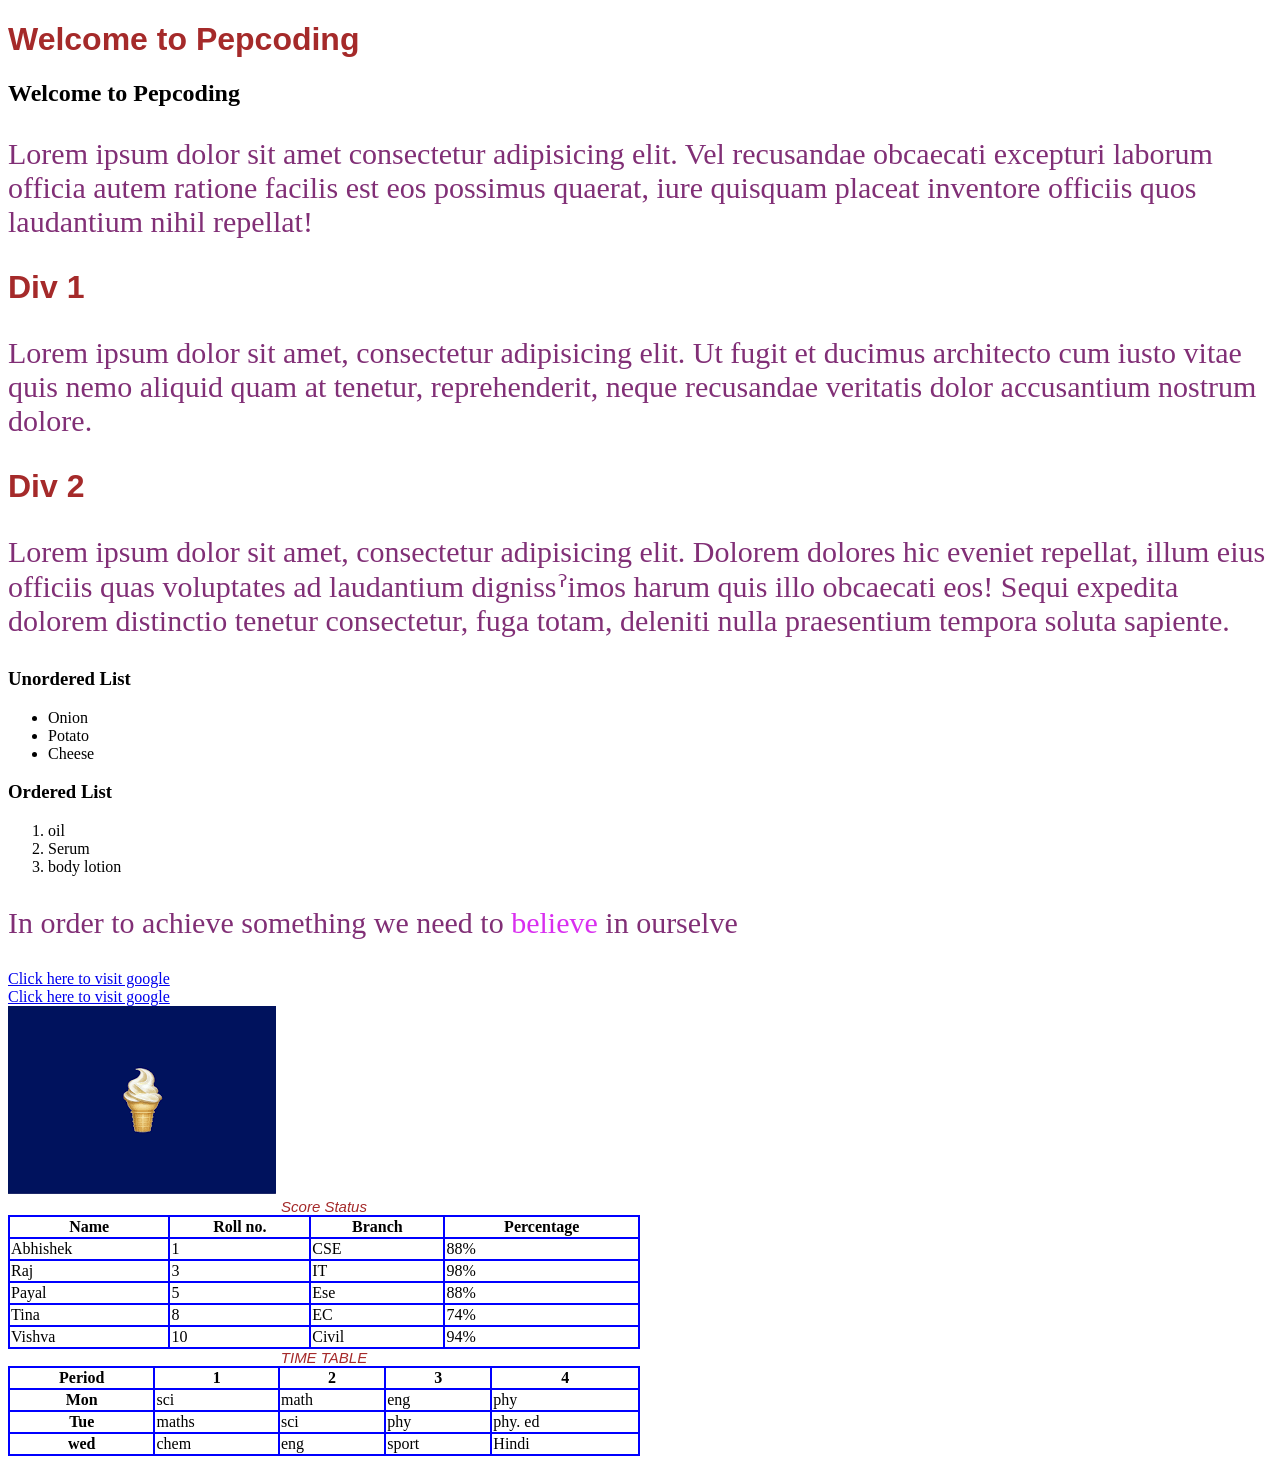
<file: HTML/learning/index.html>
<!DOCTYPE html>
<html lang="en">

<head>
    <meta charset="UTF-8">
    <meta http-equiv="X-UA-Compatible" content="IE=edge">
    <meta name="viewport" content="width=device-width, initial-scale=1.0">
    <title>Document</title>
    <!-- <link rel="stylesheet" href="Style.css"> -->

    <style>
        p {
            color: rgb(129, 47, 118);
            font-size: 30px;
        }

        h1 {

            font-family: 'Gill Sans', 'Gill Sans MT', Calibri, 'Trebuchet MS', sans-serif;
            color: brown;
        }

        table {
            border-collapse: collapse;
            width: 50%;
        }

        td,
        th {
            border: 2px solid blue;
        }

        caption {
            color: brown;
            font-size: 15px;
            font-style: oblique;
            font-family: 'Arial Narrow Bold', sans-serif;
        }
    </style>


</head>

<body>
    <h1>Welcome to Pepcoding</h1>
    <h2>Welcome to Pepcoding</h2>

    <p>Lorem ipsum dolor sit amet consectetur adipisicing elit. Vel recusandae obcaecati excepturi laborum officia autem
        ratione facilis est eos possimus quaerat, iure quisquam placeat inventore officiis quos laudantium nihil
        repellat!</p>
    <!-- Div tag -->
    <!-- inline css styling -> internal -->
    <div>
        <h1>Div 1</h1>
        <p>Lorem ipsum dolor sit amet, consectetur adipisicing elit.
            Ut fugit et ducimus architecto cum iusto vitae quis
            nemo aliquid quam at tenetur, reprehenderit, neque recusandae veritatis dolor accusantium nostrum dolore.
        </p>
    </div>
    <div>
        <h1>Div 2</h1>
        <p>Lorem ipsum dolor
            sit amet, consectetur adipisicing elit. Dolorem dolores hic eveniet repellat, illum eius
            officiis quas voluptates ad laudantium dignissˀimos harum quis illo obcaecati eos! Sequi expedita dolorem
            distinctio tenetur consectetur, fuga totam, deleniti nulla praesentium tempora soluta sapiente.</p>
    </div>
    <!-- list tag -->
    <!-- unordered list -->
    <h3>Unordered List</h3>
    <ul>
        <li>Onion</li>
        <li>Potato</li>
        <li>Cheese</li>
    </ul>
    <!-- ordered list -->
    <h3>Ordered List</h3>
    <ol>
        <li>oil</li>
        <li>Serum</li>
        <li>body lotion</li>
    </ol>
    <!-- Span tag -->
    <p>In order to achieve something we need to <span style="color:rgb(217, 46, 240)">believe</span> in ourselve</p>
    <!-- Anchor tag -->
    <a href="https://www.google.com/" target="_blank">Click here to visit google</a><br>
    <a href="https://www.google.com/">Click here to visit google</a>
    <!-- image tag -->
    <!-- it is a self closing tag -->
    <div>
        <img src="download.png" alt="Ice cream icon">
    </div>
    <!-- table tags -->
    <!-- <H1>Score Status</H1> -->

    <table>
        <caption>Score Status</caption>
        <thead>
            <tr>
                <th>Name</th>
                <th>Roll no.</th>
                <th>Branch</th>
                <th>Percentage</th>
            </tr>
        </thead>
        <tbody>
            <tr>
                <td>Abhishek</td>
                <td>1</td>
                <td>CSE</td>
                <td>88%</td>
            </tr>
            <tr>
                <td>Raj</td>
                <td>3</td>
                <td>IT</td>
                <td>98%</td>
            </tr>
            <tr>
                <td>Payal</td>
                <td>5</td>
                <td>Ese</td>
                <td>88%</td>
            </tr>
            <tr>
                <td>Tina</td>
                <td>8</td>
                <td>EC</td>
                <td>74%</td>
            </tr>
            <tr>
                <td>Vishva</td>
                <td>10</td>
                <td>Civil</td>
                <td>94%</td>
            </tr>
        </tbody>
    </table>
    <!-- <h1>TIME TABLE</h1> -->
    <table>
        <!-- <h1>TIME TABLE</h1> -->
        <caption>TIME TABLE</caption>
        <thead>
            <tr>
                <th>Period</th>
                <th>1</th>
                <th>2</th>
                <th>3</th>
                <th>4</th>
            </tr>
        </thead>
        <tbody>
            <tr>
                <th>Mon</th>
                <td>sci</td>
                <td>math</td>
                <td>eng</td>
                <td>phy</td>
            </tr>
            <tr>
                <th>Tue</th>
                <td>maths</td>
                <td>sci</td>
                <td>phy</td>
                <td>phy. ed </td>
            </tr>
            <tr>
                <th>wed</th>
                <td>chem</td>
                <td>eng</td>
                <td>sport</td>
                <td>Hindi</td>
            </tr>

        </tbody>
    </table>
</body>

</html>
</file>
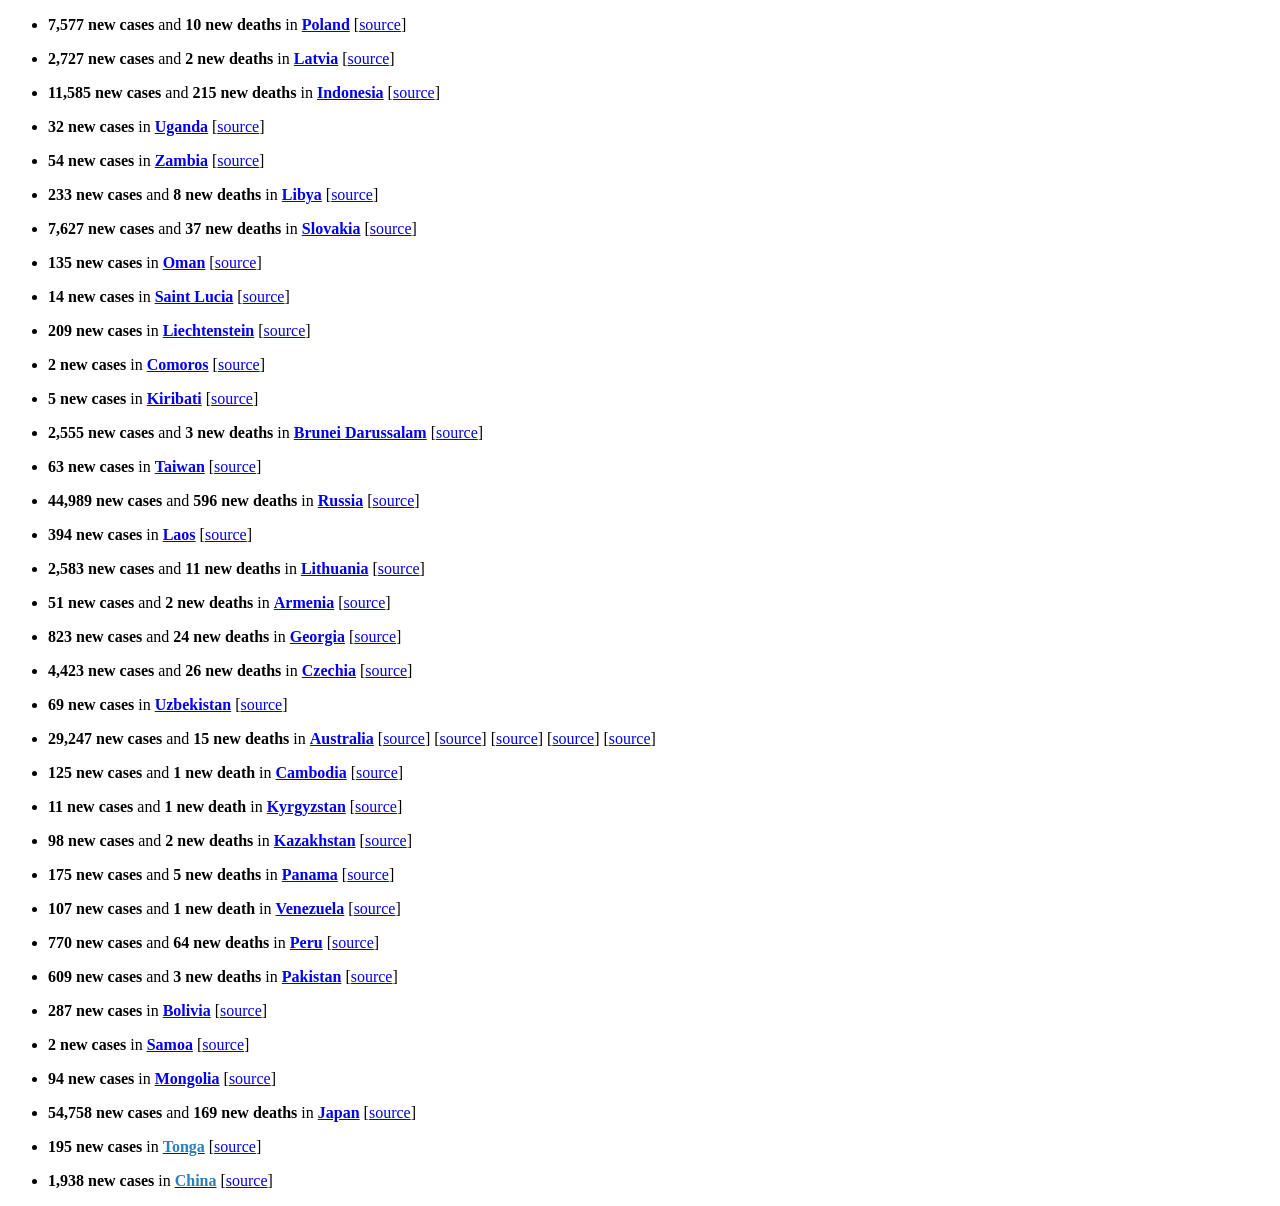
<file: Node/3.webScrapping/POC/index.html>
<!DOCTYPE html>
<html lang="en">
<head>
    <meta charset="UTF-8">
    <meta http-equiv="X-UA-Compatible" content="IE=edge">
    <meta name="viewport" content="width=device-width, initial-scale=1.0">
    <title>Document</title>
</head>
<body>
    </div>
    <div class="news_post">
        <div class="news_body">
            <ul class="news_ul">
                <li class="news_li"><strong>7,577 new cases</strong> and <strong>10 new deaths</strong> in <strong><a
                            style="text-decoration: underline;"
                            href="/coronavirus/country/poland/">Poland</a></strong>&nbsp;<span class="source">[<a
                            class="news_source_a" target="_blank"
                            href="https://twitter.com/MZ_GOV_PL/status/1502940083544072193">source</a>]</span></li>
            </ul>
        </div>
    </div>
    <div class="news_post">
        <div class="news_body">
            <ul class="news_ul">
                <li class="news_li"><strong>2,727 new cases</strong> and <strong>2 new deaths</strong> in <strong><a
                            style="text-decoration: underline;"
                            href="/coronavirus/country/latvia/">Latvia</a></strong>&nbsp;<span class="source">[<a
                            class="news_source_a" target="_blank"
                            href="https://twitter.com/SPKCentrs/status/1502932374191054852">source</a>]</span></li>
            </ul>
        </div>
    </div>
    <div class="news_post">
        <div class="news_body">
            <ul class="news_ul">
                <li class="news_li"><strong>11,585 new cases</strong> and <strong>215 new deaths</strong> in <strong><a
                            style="text-decoration: underline;"
                            href="/coronavirus/country/indonesia/">Indonesia</a></strong>&nbsp;<span class="source">[<a
                            class="news_source_a" target="_blank"
                            href="https://covid19.go.id/peta-sebaran">source</a>]</span></li>
            </ul>
        </div>
    </div>
    <div class="news_post">
        <div class="news_body">
            <ul class="news_ul">
                <li class="news_li"><strong>32 new cases</strong> in <strong><a style="text-decoration: underline;"
                            href="/coronavirus/country/uganda/">Uganda</a></strong>&nbsp;<span class="source">[<a
                            class="news_source_a" target="_blank"
                            href="https://twitter.com/MinofHealthUG/status/1502909220869521414/photo/1">source</a>]</span>
                </li>
            </ul>
        </div>
    </div>
    <div class="news_post">
        <div class="news_body">
            <ul class="news_ul">
                <li class="news_li"><strong>54 new cases</strong> in <strong><a style="text-decoration: underline;"
                            href="/coronavirus/country/zambia/">Zambia</a></strong>&nbsp;<span class="source">[<a
                            class="news_source_a" target="_blank"
                            href="https://twitter.com/ZMPublicHealth/status/1502937596242051072/photo/1">source</a>]</span>
                </li>
            </ul>
        </div>
    </div>
    <div class="news_post">
        <div class="news_body">
            <ul class="news_ul">
                <li class="news_li"><strong>233 new cases</strong> and <strong>8 new deaths</strong> in <strong><a
                            style="text-decoration: underline;"
                            href="/coronavirus/country/libya/">Libya</a></strong>&nbsp;<span class="source">[<a
                            class="news_source_a" target="_blank"
                            href="https://www.facebook.com/photo?fbid=330210385801107&set=pb.100064364455629.-2207520000..">source</a>]</span>
                </li>
            </ul>
        </div>
    </div>
    <div class="news_post">
        <div class="news_body">
            <ul class="news_ul">
                <li class="news_li"><strong>7,627 new cases</strong> and <strong>37 new deaths</strong> in <strong><a
                            style="text-decoration: underline;"
                            href="/coronavirus/country/slovakia/">Slovakia</a></strong>&nbsp;<span class="source">[<a
                            class="news_source_a" target="_blank"
                            href="https://korona.gov.sk/en/coronavirus-covid-19-in-the-slovak-republic-in-numbers/">source</a>]</span>
                </li>
            </ul>
        </div>
    </div>
    <div class="news_post">
        <div class="news_body">
            <ul class="news_ul">
                <li class="news_li"><strong>135 new cases</strong> in <strong><a style="text-decoration: underline;"
                            href="/coronavirus/country/oman/">Oman</a></strong>&nbsp;<span class="source">[<a
                            class="news_source_a" target="_blank"
                            href="https://twitter.com/OmaniMOH/status/1502932774243737605/photo/1">source</a>]</span></li>
            </ul>
        </div>
    </div>
    <div class="news_post">
        <div class="news_body">
            <ul class="news_ul">
                <li class="news_li"><strong>14 new cases</strong> in <strong><a style="text-decoration: underline;"
                            href="/coronavirus/country/saint-lucia/">Saint Lucia</a></strong>&nbsp;<span class="source">[<a
                            class="news_source_a" target="_blank" href="https://www.covid19response.lc/">source</a>]</span>
                </li>
            </ul>
        </div>
    </div>
    <div class="news_post">
        <div class="news_body">
            <ul class="news_ul">
                <li class="news_li"><strong>209 new cases</strong> in <strong><a style="text-decoration: underline;"
                            href="/coronavirus/country/liechtenstein/">Liechtenstein</a></strong>&nbsp;<span
                        class="source">[<a class="news_source_a" target="_blank"
                            href="https://www.llv.li/files/ag/aktuelle-fallzahlen.pdf">source</a>]</span></li>
            </ul>
        </div>
    </div>
    <div class="news_post">
        <div class="news_body">
            <ul class="news_ul">
                <li class="news_li"><strong>2 new cases</strong> in <strong><a style="text-decoration: underline;"
                            href="/coronavirus/country/comoros/">Comoros</a></strong>&nbsp;<span class="source">[<a
                            class="news_source_a" target="_blank"
                            href="https://www.facebook.com/photo?fbid=288534376742010&set=a.251103833818398">source</a>]</span>
                </li>
            </ul>
        </div>
    </div>
    <div class="news_post">
        <div class="news_body">
            <ul class="news_ul">
                <li class="news_li"><strong>5 new cases</strong> in <strong><a style="text-decoration: underline;"
                            href="/coronavirus/country/kiribati/">Kiribati</a></strong>&nbsp;<span class="source">[<a
                            class="news_source_a" target="_blank"
                            href="https://www.facebook.com/photo?fbid=276640064644539&set=a.191420456499834">source</a>]</span>
                </li>
            </ul>
        </div>
    </div>
    <div class="news_post">
        <div class="news_body">
            <ul class="news_ul">
                <li class="news_li"><strong>2,555 new cases</strong> and <strong>3 new deaths</strong> in <strong><a
                            style="text-decoration: underline;" href="/coronavirus/country/brunei-darussalam/">Brunei
                            Darussalam</a></strong>&nbsp;<span class="source">[<a class="news_source_a" target="_blank"
                            href="https://www.instagram.com/p/CbCYGX6l17c/?utm_medium=copy_link">source</a>]</span></li>
            </ul>
        </div>
    </div>
    <div class="news_post">
        <div class="news_body">
            <ul class="news_ul">
                <li class="news_li"><strong>63 new cases</strong> in <strong><a style="text-decoration: underline;"
                            href="/coronavirus/country/taiwan/">Taiwan</a></strong>&nbsp;<span class="source">[<a
                            class="news_source_a" target="_blank"
                            href="https://www.cdc.gov.tw/Bulletin/Detail/_D_1X4KkP3U2el14CnUGfA?typeid=9">source</a>]</span>
                </li>
            </ul>
        </div>
    </div>
    <div class="news_post">
        <div class="news_body">
            <ul class="news_ul">
                <li class="news_li"><strong>44,989 new cases</strong> and <strong>596 new deaths</strong> in <strong><a
                            style="text-decoration: underline;"
                            href="/coronavirus/country/russia/">Russia</a></strong>&nbsp;<span class="source">[<a
                            class="news_source_a" target="_blank"
                            href="https://xn--80aesfpebagmfblc0a.xn--p1ai/information/">source</a>]</span></li>
            </ul>
        </div>
    </div>
    <div class="news_post">
        <div class="news_body">
            <ul class="news_ul">
                <li class="news_li"><strong>394 new cases</strong> in <strong><a style="text-decoration: underline;"
                            href="/coronavirus/country/laos/">Laos</a></strong>&nbsp;<span class="source">[<a
                            class="news_source_a" target="_blank"
                            href="https://www.facebook.com/photo/?fbid=340124714817130&set=pb.100064588125919.-2207520000..">source</a>]</span>
                </li>
            </ul>
        </div>
    </div>
    <div class="news_post">
        <div class="news_body">
            <ul class="news_ul">
                <li class="news_li"><strong>2,583 new cases</strong> and <strong>11 new deaths</strong> in <strong><a
                            style="text-decoration: underline;"
                            href="/coronavirus/country/lithuania/">Lithuania</a></strong>&nbsp;<span class="source">[<a
                            class="news_source_a" target="_blank" href="https://koronastop.lrv.lt/en/">source</a>]</span>
                </li>
            </ul>
        </div>
    </div>
    <div class="news_post">
        <div class="news_body">
            <ul class="news_ul">
                <li class="news_li"><strong>51 new cases</strong> and <strong>2 new deaths</strong> in <strong><a
                            style="text-decoration: underline;"
                            href="/coronavirus/country/armenia/">Armenia</a></strong>&nbsp;<span class="source">[<a
                            class="news_source_a" target="_blank"
                            href="https://facebook.com/photo?fbid=270368638609826&set=pb.100069100754500.-2207520000..">source</a>]</span>
                </li>
            </ul>
        </div>
    </div>
    <div class="news_post">
        <div class="news_body">
            <ul class="news_ul">
                <li class="news_li"><strong>823 new cases</strong> and <strong>24 new deaths</strong> in <strong><a
                            style="text-decoration: underline;"
                            href="/coronavirus/country/georgia/">Georgia</a></strong>&nbsp;<span class="source">[<a
                            class="news_source_a" target="_blank" href="https://stopcov.ge/en/">source</a>]</span></li>
            </ul>
        </div>
    </div>
    <div class="news_post">
        <div class="news_body">
            <ul class="news_ul">
                <li class="news_li"><strong>4,423 new cases</strong> and <strong>26 new deaths</strong> in <strong><a
                            style="text-decoration: underline;"
                            href="/coronavirus/country/czech-republic/">Czechia</a></strong>&nbsp;<span class="source">[<a
                            class="news_source_a" target="_blank"
                            href="https://onemocneni-aktualne.mzcr.cz/covid-19">source</a>]</span></li>
            </ul>
        </div>
    </div>
    <div class="news_post">
        <div class="news_body">
            <ul class="news_ul">
                <li class="news_li"><strong>69 new cases</strong> in <strong><a style="text-decoration: underline;"
                            href="/coronavirus/country/uzbekistan/">Uzbekistan</a></strong>&nbsp;<span class="source">[<a
                            class="news_source_a" target="_blank" href="https://t.me/ssvuz/9095">source</a>]</span></li>
            </ul>
        </div>
    </div>
    <div class="news_post">
        <div class="news_body">
            <ul class="news_ul">
                <li class="news_li"><strong>29,247 new cases</strong> and <strong>15 new deaths</strong> in <strong><a
                            style="text-decoration: underline;"
                            href="/coronavirus/country/australia/">Australia</a></strong>&nbsp;<span class="source">[<a
                            class="news_source_a" target="_blank"
                            href="https://www.health.gov.au/news/health-alerts/novel-coronavirus-2019-ncov-health-alert/coronavirus-covid-19-current-situation-and-case-numbers">source</a>]</span>&nbsp;<span
                        class="source">[<a class="news_source_a" target="_blank"
                            href="https://www.health.nsw.gov.au/Infectious/covid-19/Pages/stats-nsw.aspx">source</a>]</span>&nbsp;<span
                        class="source">[<a class="news_source_a" target="_blank"
                            href="https://www.dhhs.vic.gov.au/coronavirus-covid-19-daily-update">source</a>]</span>&nbsp;<span
                        class="source">[<a class="news_source_a" target="_blank"
                            href="https://www.health.qld.gov.au/news-events/doh-media-releases">source</a>]</span>&nbsp;<span
                        class="source">[<a class="news_source_a" target="_blank"
                            href="https://covidlive.com.au/australia">source</a>]</span></li>
            </ul>
        </div>
    </div>
    <div class="news_post">
        <div class="news_body">
            <ul class="news_ul">
                <li class="news_li"><strong>125 new cases</strong> and <strong>1 new death</strong> in <strong><a
                            style="text-decoration: underline;"
                            href="/coronavirus/country/cambodia/">Cambodia</a></strong>&nbsp;<span class="source">[<a
                            class="news_source_a" target="_blank"
                            href="https://www.facebook.com/photo/?fbid=331788375644599&set=a.307506831406087">source</a>]</span>
                </li>
            </ul>
        </div>
    </div>
    <div class="news_post">
        <div class="news_body">
            <ul class="news_ul">
                <li class="news_li"><strong>11 new cases</strong> and <strong>1 new death</strong> in <strong><a
                            style="text-decoration: underline;"
                            href="/coronavirus/country/kyrgyzstan/">Kyrgyzstan</a></strong>&nbsp;<span class="source">[<a
                            class="news_source_a" target="_blank" href="https://med.kg/">source</a>]</span></li>
            </ul>
        </div>
    </div>
    <div class="news_post">
        <div class="news_body">
            <ul class="news_ul">
                <li class="news_li"><strong>98 new cases</strong> and <strong>2 new deaths</strong> in <strong><a
                            style="text-decoration: underline;"
                            href="/coronavirus/country/kazakhstan/">Kazakhstan</a></strong>&nbsp;<span class="source">[<a
                            class="news_source_a" target="_blank" href="https://www.coronavirus2020.kz/">source</a>]</span>
                </li>
            </ul>
        </div>
    </div>
    <div class="news_post">
        <div class="news_body">
            <ul class="news_ul">
                <li class="news_li"><strong>175 new cases</strong> and <strong>5 new deaths</strong> in <strong><a
                            style="text-decoration: underline;"
                            href="/coronavirus/country/panama/">Panama</a></strong>&nbsp;<span class="source">[<a
                            class="news_source_a" target="_blank"
                            href="https://twitter.com/MINSAPma/status/1502850960871370753/photo/2">source</a>]</span></li>
            </ul>
        </div>
    </div>
    <div class="news_post">
        <div class="news_body">
            <ul class="news_ul">
                <li class="news_li"><strong>107 new cases</strong> and <strong>1 new death</strong> in <strong><a
                            style="text-decoration: underline;"
                            href="/coronavirus/country/venezuela/">Venezuela</a></strong>&nbsp;<span class="source">[<a
                            class="news_source_a" target="_blank"
                            href="https://twitter.com/VTVcanal8/status/1502829449137561608/photo/1">source</a>]</span></li>
            </ul>
        </div>
    </div>
    <div class="news_post">
        <div class="news_body">
            <ul class="news_ul">
                <li class="news_li"><strong>770 new cases</strong> and <strong>64 new deaths</strong> in <strong><a
                            style="text-decoration: underline;"
                            href="/coronavirus/country/peru/">Peru</a></strong>&nbsp;<span class="source">[<a
                            class="news_source_a" target="_blank"
                            href="https://www.gob.pe/institucion/minsa/noticias/589755-minsa-casos-confirmados-por-covid-19-ascienden-a-3-535-726-comunicado-oficial-n-880">source</a>]</span>
                </li>
            </ul>
        </div>
    </div>
    <div class="news_post">
        <div class="news_body">
            <ul class="news_ul">
                <li class="news_li"><strong>609 new cases</strong> and <strong>3 new deaths</strong> in <strong><a
                            style="text-decoration: underline;"
                            href="/coronavirus/country/pakistan/">Pakistan</a></strong>&nbsp;<span class="source">[<a
                            class="news_source_a" target="_blank" href="https://covid.gov.pk/">source</a>]</span></li>
            </ul>
        </div>
    </div>
    <div class="news_post">
        <div class="news_body">
            <ul class="news_ul">
                <li class="news_li"><strong>287 new cases</strong> in <strong><a style="text-decoration: underline;"
                            href="/coronavirus/country/bolivia/">Bolivia</a></strong>&nbsp;<span class="source">[<a
                            class="news_source_a" target="_blank"
                            href="https://www.minsalud.gob.bo/6546-covid-19-bolivia-alcanza-mas-de-6-millones-de-primeras-dosis-aplicadas-en-todo-el-pais-y-casos-positivos-llegan-a-253">source</a>]</span>
                </li>
            </ul>
        </div>
    </div>
    <div class="news_post">
        <div class="news_body">
            <ul class="news_ul">
                <li class="news_li"><strong>2 new cases</strong> in <strong><a style="text-decoration: underline;"
                            href="/coronavirus/country/samoa/">Samoa</a></strong>&nbsp;<span class="source">[<a
                            class="news_source_a" target="_blank"
                            href="https://www.facebook.com/story.php?story_fbid=325274806302343&id=100064594783465">source</a>]</span>
                </li>
            </ul>
        </div>
    </div>
    <div class="news_post">
        <div class="news_body">
            <ul class="news_ul">
                <li class="news_li"><strong>94 new cases</strong> in <strong><a style="text-decoration: underline;"
                            href="/coronavirus/country/mongolia/">Mongolia</a></strong>&nbsp;<span class="source">[<a
                            class="news_source_a" target="_blank"
                            href="https://www.facebook.com/photo/?fbid=303487598540787&set=a.223215139901367">source</a>]</span>
                </li>
            </ul>
        </div>
    </div>
    <div class="news_post">
        <div class="news_body">
            <ul class="news_ul">
                <li class="news_li"><strong>54,758 new cases</strong> and <strong>169 new deaths</strong> in <strong><a
                            style="text-decoration: underline;"
                            href="/coronavirus/country/japan/">Japan</a></strong>&nbsp;<span class="source">[<a
                            class="news_source_a" target="_blank"
                            href="https://www.mhlw.go.jp/stf/covid-19/kokunainohasseijoukyou.html">source</a>]</span></li>
            </ul>
        </div>
    </div>
    <div class="news_post">
        <div class="news_body news_box">
            <ul>
                <li><strong>195</strong>&nbsp;<strong>new cases </strong>in <strong><a
                            href="https://srv1.worldometers.info/coronavirus/country/tonga/" style="cursor: pointer;"><span
                                style="color:#2980b9">Tonga</span></a></strong>&nbsp;<span class="source">[<a
                            class="news_source_a" target="_blank"
                            href="https://www.facebook.com/story.php?story_fbid=385375176748351&id=100058276140883">source</a>]</span>
                </li>
            </ul>
        </div>
    </div>
    <div class="news_post">
        <div class="news_body news_box">
            <ul>
                <li><strong>1,938</strong>&nbsp;<strong>new cases </strong>in<strong> <a
                            href="https://srv1.worldometers.info/coronavirus/country/china/" style="cursor: pointer;"><span
                                style="color:#2980b9">China</span></a></strong>&nbsp;<span class="source">[<a
                            class="news_source_a" target="_blank"
                            href="http://www.nhc.gov.cn/xcs/yqtb/202203/1e2807036ce7462ca6cc265f2fbb38b8.shtml">source</a>]</span>
                </li>
            </ul>
        </div>
    </div>
    <div class="news_post">
</body>
</html>
</file>
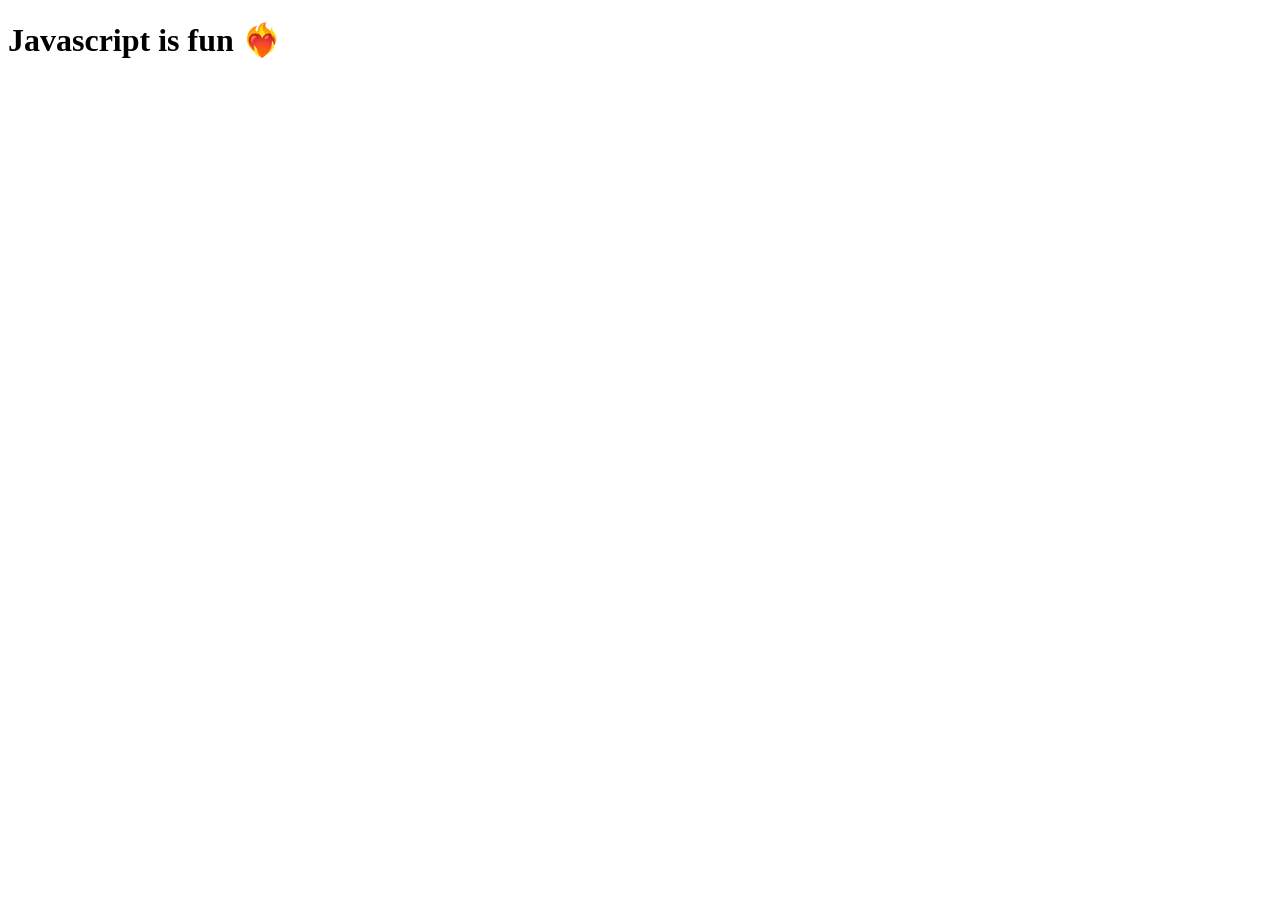
<file: Node/4.Automation/poc/index.html>
<!DOCTYPE html>
<html lang="en">
<head>
    <meta charset="UTF-8">
    <meta http-equiv="X-UA-Compatible" content="IE=edge">
    <meta name="viewport" content="width=device-width, initial-scale=1.0">
    <title>Document</title>
</head>
<body>
    <h1>Javascript is fun ❤️‍🔥</h1>
</body>
<script src="./setTimeout.js"></script>
</html>
</file>
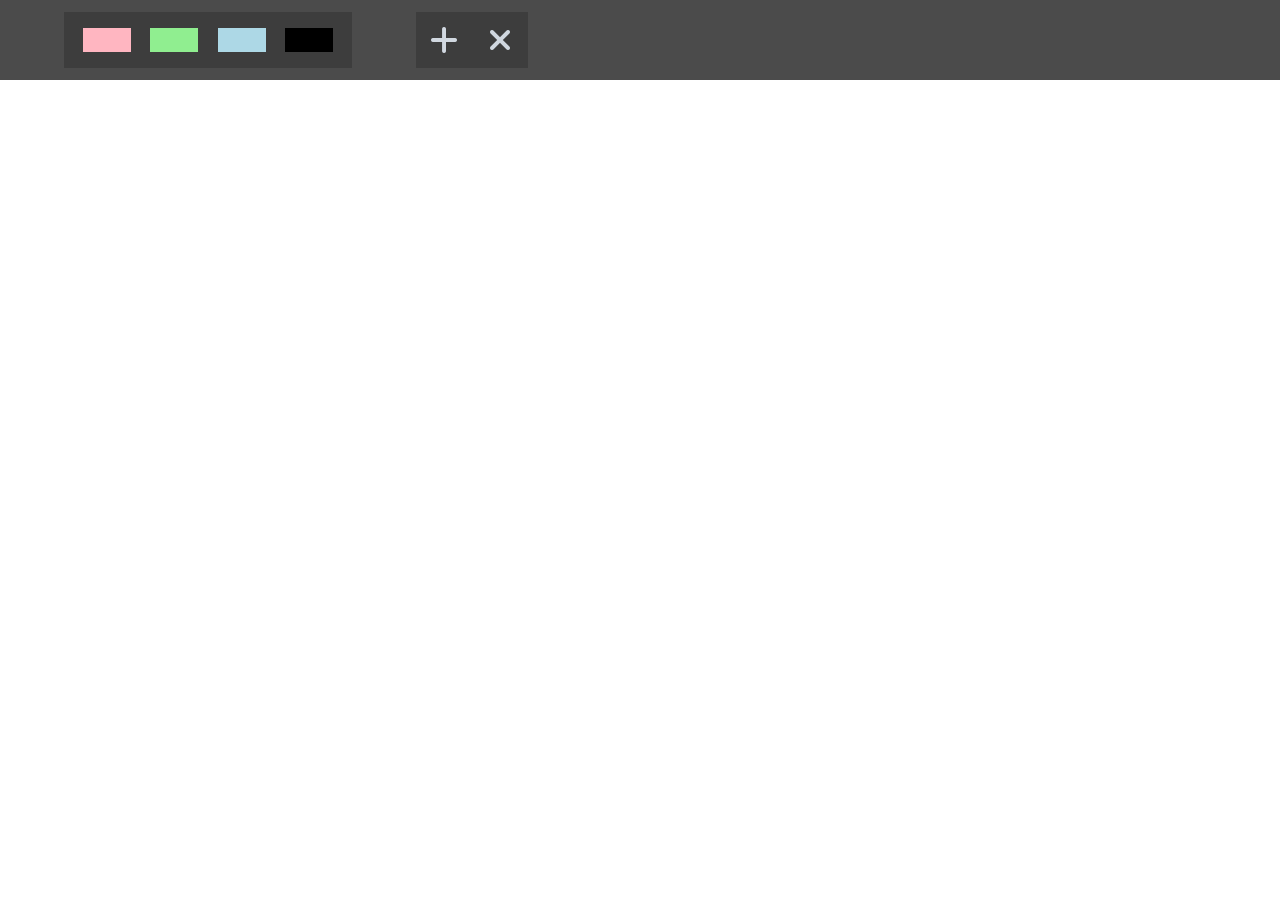
<file: Node/Browser/Jira/index.html>
<!DOCTYPE html>
<html lang="en">
<head>
    <meta charset="UTF-8">
    <meta http-equiv="X-UA-Compatible" content="IE=edge">
    <meta name="viewport" content="width=device-width, initial-scale=1.0">
    <link rel="stylesheet" href="style.css">
    <title>Todo App</title>
    <link rel="stylesheet" href="https://cdnjs.cloudflare.com/ajax/libs/font-awesome/6.1.1/css/all.min.css"
        integrity="sha512-KfkfwYDsLkIlwQp6LFnl8zNdLGxu9YAA1QvwINks4PhcElQSvqcyVLLD9aMhXd13uQjoXtEKNosOWaZqXgel0g=="
        crossorigin="anonymous" referrerpolicy="no-referrer" />
</head>
<body>
    <!-- NavBar -->
    <div class="toolbox-cont">
        <div class="toolbox-color-cont">
            <div class="lightpink color"></div>
            <div class="lightgreen color"></div>
            <div class="lightblue color"></div>
            <div class="black color"></div>
        </div>
        <div class="action-btn-cont">
            <div class="add-btn">
                <i class="fa-solid fa-plus"></i>
            </div>
            <div class="remove-btn">
            <i class="fa-solid fa-xmark"></i>
            </div>
        </div>
    </div>

    

    <!-- Todo Box Space-->
    <div class="main-cont">
<!-- inside this container all my tickets will be attached  -->
    </div>

    <!-- Modal Container -->
    <div class="modal-cont">
        <textarea class="textarea-cont"placeholder="Enter Your Task"></textarea>
        <div class="priority-color-cont">
            <div class="lightpink priority-color"></div>
            <div class="lightgreen priority-color"></div>
            <div class="lightblue priority-color"></div>
            <div class="black priority-color"></div>
        </div>
    </div>

    <!-- ticket container --> 
    <!-- <div class="ticket-cont">
        <div class="ticket-color"></div>
        <div class="ticket-id"></div>
        <div class="task-area"></div>
    </div> -->
    <script src="./script.js"></script>
</body>
</html>
</file>
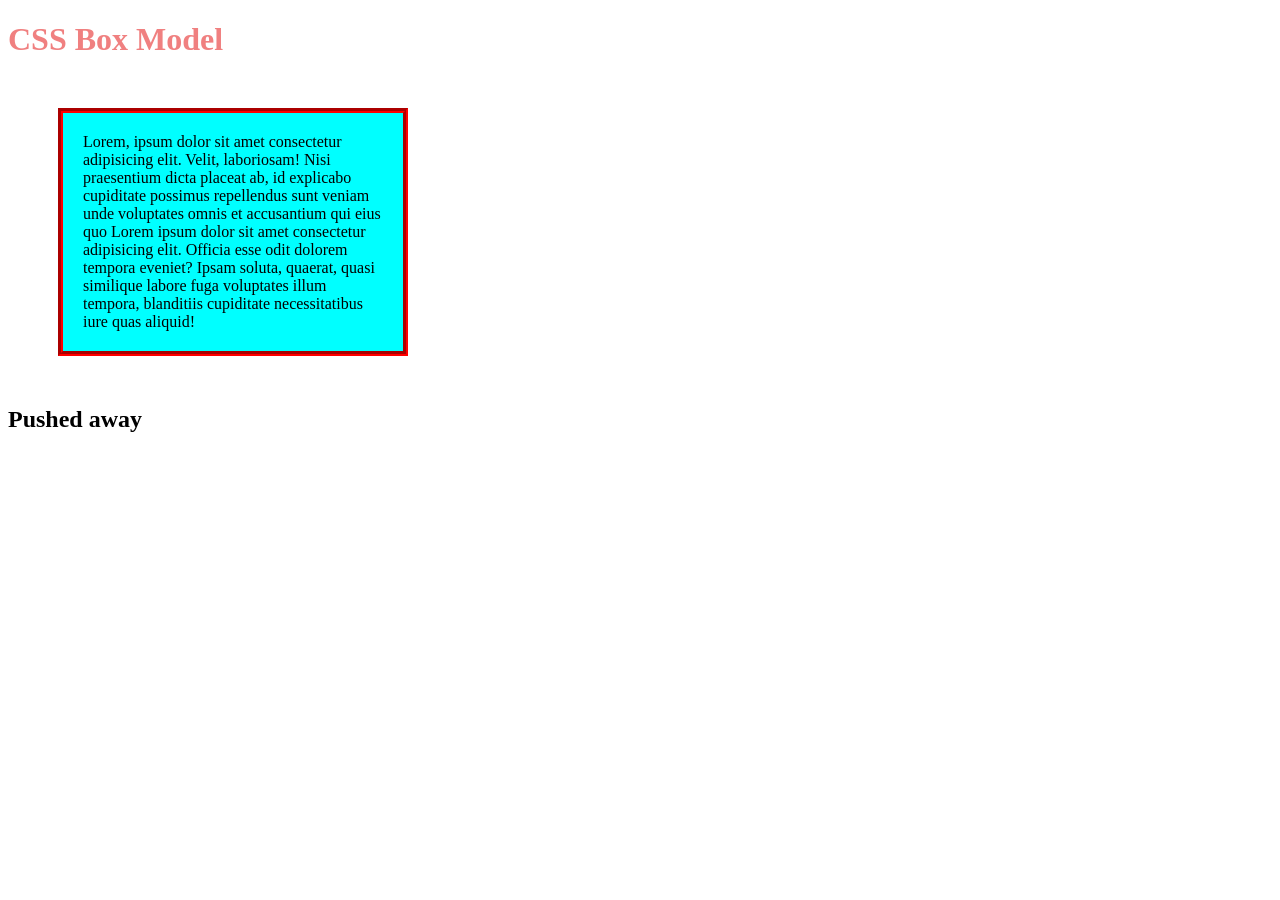
<file: HTML/learning/cssbox.html>
<!DOCTYPE html>
<html lang="en">

<head>
    <meta charset="UTF-8">
    <meta http-equiv="X-UA-Compatible" content="IE=edge">
    <meta name="viewport" content="width=device-width, initial-scale=1.0">
    <title>CSS Box Model</title>
    <style>
        /* div{
            background-color: bisque;
        } */
        h1 {
            color: lightcoral
        }

        .box {
            background-color: aqua;
            width: 300px;
            padding: 20px;
            margin: 50px;
            border: 5px groove #ff0000;

        }
    </style>
</head>

<body>
    <div>
        <h1>CSS Box Model</h1>
        <p class="box">Lorem, ipsum dolor sit amet consectetur adipisicing elit. Velit, laboriosam! Nisi praesentium
            dicta placeat ab, id explicabo cupiditate possimus repellendus sunt veniam unde voluptates omnis et
            accusantium qui eius quo Lorem ipsum dolor sit amet consectetur adipisicing elit. Officia esse odit dolorem
            tempora eveniet? Ipsam soluta, quaerat, quasi similique labore fuga voluptates illum tempora, blanditiis
            cupiditate necessitatibus iure quas aliquid! </p>
        <h2>Pushed away </h2>
    </div>
</body>

</html>
</file>
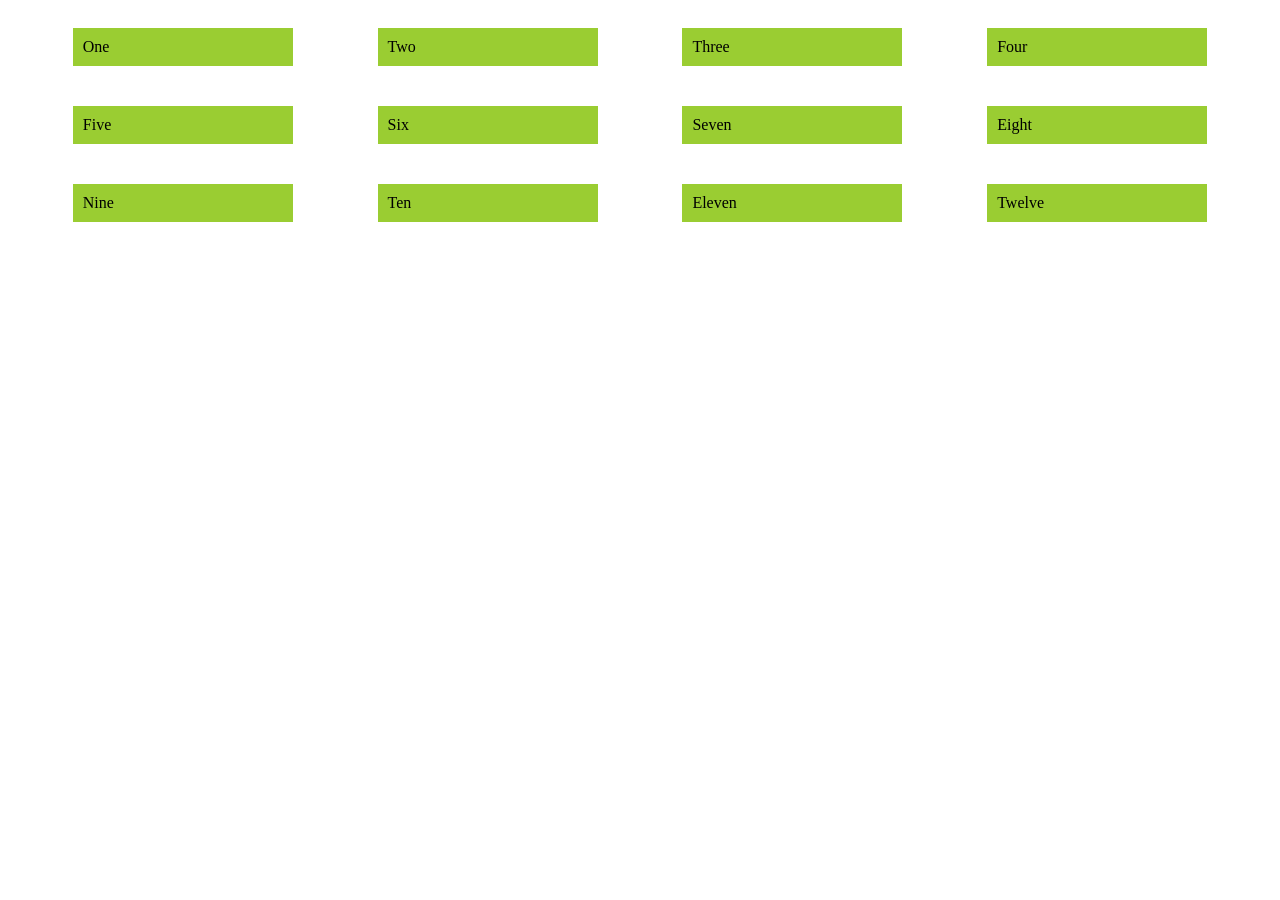
<file: HTML/learning/flexbox.html>
<!DOCTYPE html>
<html lang="en">
<head>
    <meta charset="UTF-8">
    <meta http-equiv="X-UA-Compatible" content="IE=edge">
    <meta name="viewport" content="width=device-width, initial-scale=1.0">
    <title>Flexbox</title>
    <style>
        .main>div{
            width: 200px;
            background-color: yellowgreen;
            padding: 10px;
            margin:20px;

        }
        .main{
            display: flex;
            flex-direction:row; 
            /* default option */
            flex-wrap:wrap;
            /* default is no wrap */
            justify-content:space-evenly;
        }
    </style>
</head>
<body>
    <div class="main">
        <div>One</div>
        <div>Two</div>
        <div>Three</div>
        <div>Four</div>
        <div>Five</div>
        <div>Six</div>
        <div>Seven</div>
        <div>Eight</div>
        <div>Nine</div>
        <div>Ten</div>
        <div>Eleven</div>
        <div>Twelve</div>
    </div>
</body>
</html>
</file>
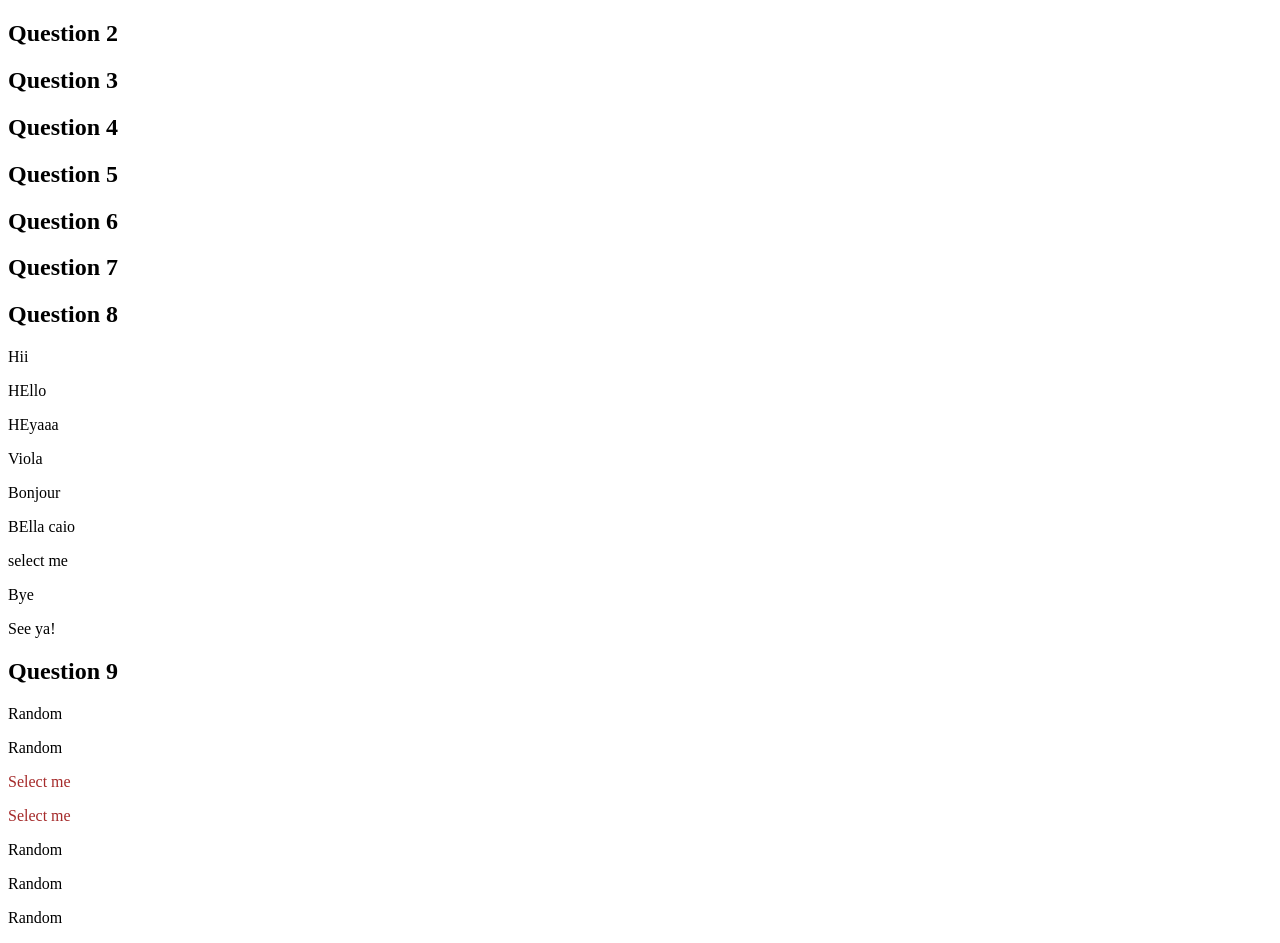
<file: HTML/learning/questionhw.html>
<!DOCTYPE html>
<html lang="en">

<head>
    <meta charset="UTF-8">
    <meta http-equiv="X-UA-Compatible" content="IE=edge">
    <meta name="viewport" content="width=device-width, initial-scale=1.0">
    <title>Homework Questions</title>
    <style>
        /*1) p{
            color: blue;
        } */
        /* 2) div ol li {
            color: blue;
        } */

        /* 3) div>h1>span {
            color: blue;
        } */

        /* .class1, .class2{
            color: blue;
        } */

        /* .m1.m2 {
            color: rgb(12, 145, 23);
        } */

        /* .c1 div {
            color: rgb(12, 145, 23);
        } */

        /* .c1>p{
            color: blue;
        } */


        /* #the-one {
            color: blueviolet;
            font-size: 20px;
        } */

        #the-one>.c1.c2 {
            color: brown;
        }
    </style>
</head>

<body>
    <!-- add css styles to all h1 tags making it blue   -->
    <!-- <h2>Question 1</h2>
    <p>I'm a paragraph. Help me to become h1.</p>
    <p>I'm a paragraph. Help me to become h1.</p>
    <p>I'm a paragraph. Help me to become h1.</p>
    <p>I'm a paragraph. Help me to become h1.</p> -->

    <!-- write css selector to select the obvious list items make them blue -->
    <h2>Question 2</h2>
    <!-- <ol>
        <li>I</li>
        <li>Am</li>
        <li>A</li>
        <li>List</li>
    </ol>

    <div>
        <ol>
            <li>Select</li>
            <li>Me</li>
        </ol>
    </div>


    <div>
        <li>Random</li>
    </div> -->
    <!-- select "I'm the direct son" and make it blue -->
    <h2>Question 3</h2>
    <!-- <div>
        <h1>
            <span>I'm the direct son</span>
        </h1>
    </div>

    <div>
        <span>
            <h1>
                <span>I'm the indirect son</span>
            </h1>
        </span>
    </div> -->
    <!-- Select the obvious p tags and make them blue  -->
    <h2>Question 4</h2>
    <!-- <p>Random</p>
    <p>Random</p>
    <p>Random</p>
    <p>Random</p>
    <p>Random</p>
    <p>Random</p>
    <p>Random</p>

    <p class="class1">Select me and next guy</p>
    <p class="class2">Yes me!</p> -->

    <!-- Select the element with multiple classes(m1 & m2) and make them blue -->
    <h2>Question 5</h2>
    <!-- <div class="m1 m2">
        Select me
    </div>

    <div class="m1">Not me</div>
    <div class="m2">Not me either</div> -->
    <!-- Select "I'm here. find me" and make it blue  -->
    <h2>Question 6</h2>

    <!-- <div class="c1">
        <div>
            <div>
                <span>
                    <div>I'm here. find me</div>
                </span>
            </div>
        </div>

    </div>

    <span>
        <div class="c1">Dont select me</div>
    </span> -->

    <!-- select "I'm the direct son" and make it blue  -->
    <h2>Question 7</h2>
    <!-- <div class="c1">
        <p>
            I'm the direct son
        </p>
    </div>

    <div class="c2">
        <span>
            <p>I'm the indirect son</p>
        </span>
    </div> -->
    <!-- Select s2 with id=the-one and make it blue -->
    <h2>Question 8</h2>
    <p class="s1">Hii</p>
    <p class="s1">HEllo</p>
    <p class="s1">HEyaaa</p>
    <p class="s1" id='the-two'>Viola</p>
    <p class="s2">Bonjour</p>
    <p class="s2">BElla caio</p>
    <p class="s2" id="the-one">select me</p>
    <p class="s2">Bye</p>
    <p class="s2">See ya!</p>
    <!-- Select the element with "Select me" and make it blue  -->
    <h2>Question 9</h2>
    <div class="some-class">
        <div id="the-one">
            <p>Random</p>
            <div>
                <p class="c1 c2">Random</p>
            </div>
            <p class="c1 c2">Select me</p>
            <div class="c1 c2">Select me</div>
        </div>
    </div>
    <div class="some-class">
        <p class="c1">Random</p>
        <p class="c2">Random</p>
        <p class="c1 c2">Random</p>
    </div>
</body>

</html>
</file>
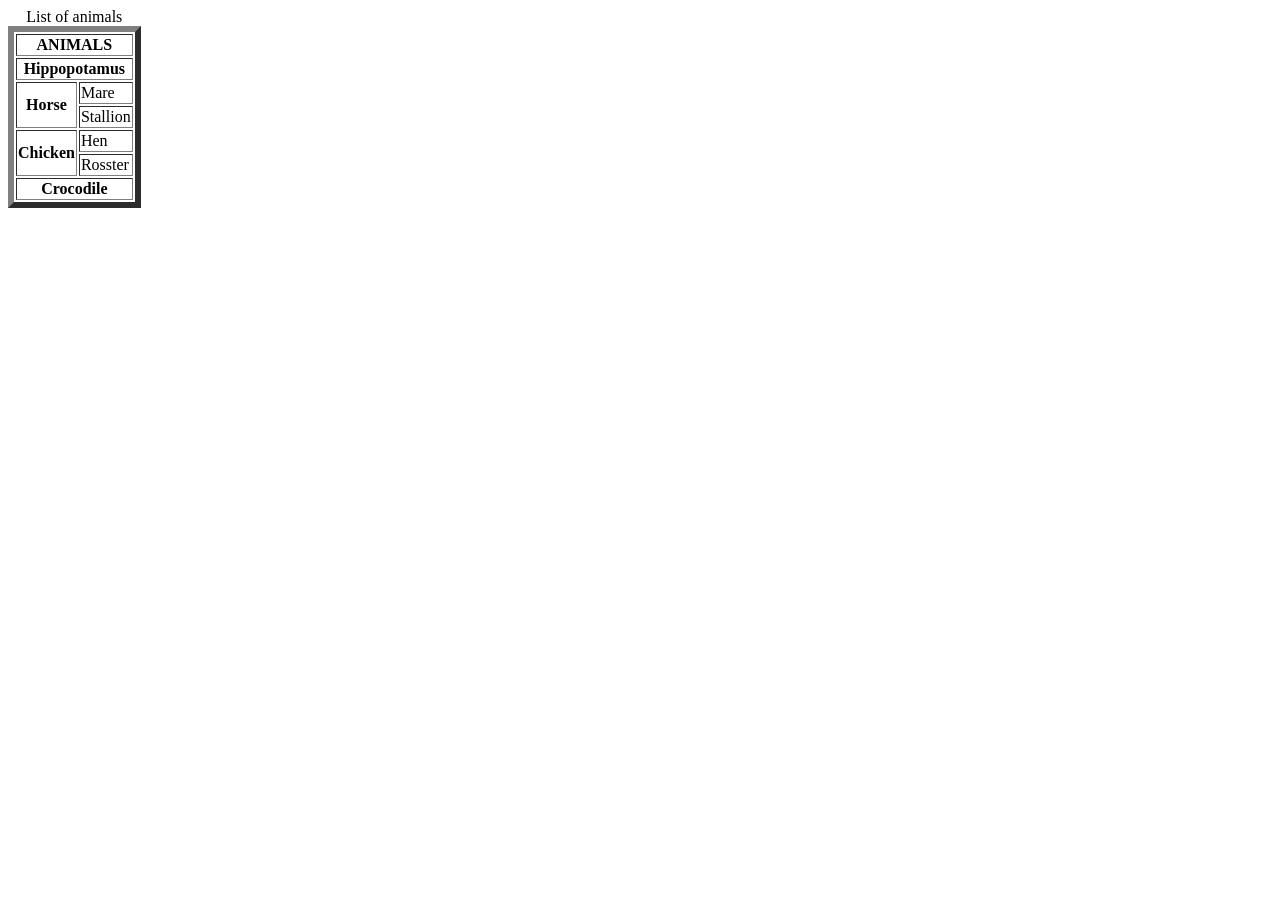
<file: HTML/learning/sample.html>
<!DOCTYPE html>
<html lang="en">

<head>
    <meta charset="UTF-8">
    <meta http-equiv="X-UA-Compatible" content="IE=edge">
    <meta name="viewport" content="width=device-width, initial-scale=1.0">
    <title>Html Page</title>
</head>

<body>
    <table border="6">
        <!-- <h1>TIME TABLE</h1> -->
        <caption>List of animals</caption>
        <thead>
            <tr>
                <th colspan="2">ANIMALS</th>
            </tr>
        </thead>

        <tr>
            <th colspan="2">Hippopotamus</th>
        </tr>
        <tr>
            <th rowspan="2">Horse</th>
            <td>Mare</td>
        </tr>
        <tr>
            <!-- <td>Horse</td> -->
            <td>Stallion</td>
        </tr>
        <tr>
            <th rowspan="2">Chicken</th>
            <td>Hen</td>
        </tr>
        <tr>
            <!-- <td>Chicken</td> -->
            <td>Rosster</td>
        </tr>
        <tr>
            <th colspan="2">Crocodile</th>
        </tr>



    </table>
</body>

</html>
</file>
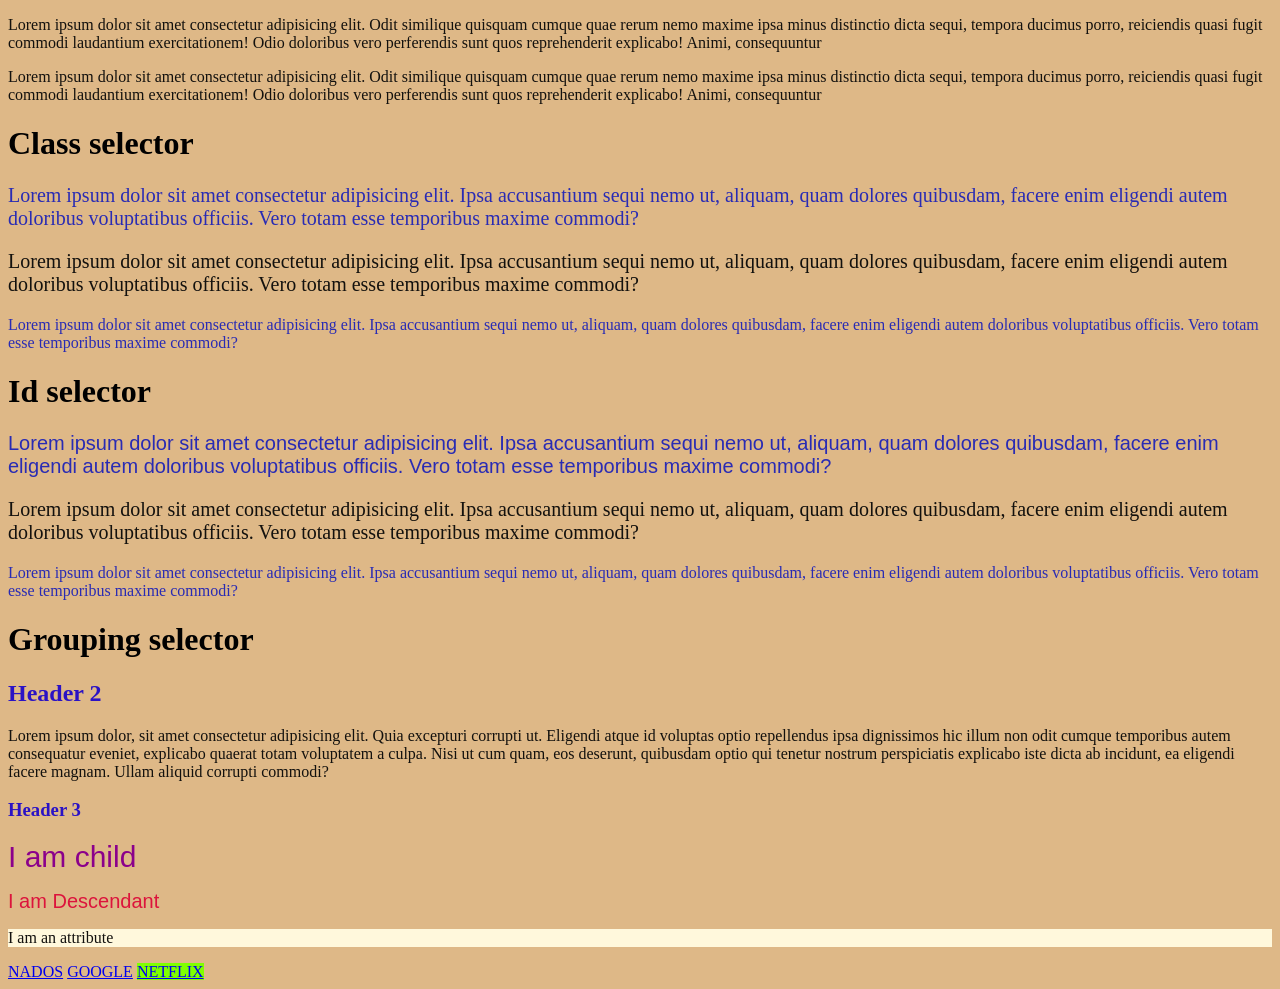
<file: HTML/learning/selector.html>
<!DOCTYPE html>
<html lang="en">

<head>
    <meta charset="UTF-8">
    <meta http-equiv="X-UA-Compatible" content="IE=edge">
    <meta name="viewport" content="width=device-width, initial-scale=1.0">
    <title>selector</title>
    <style>
        * {
            background-color: burlywood;
        }

        p {
            color: rgb(19, 17, 14);
        }

        .textcolor {
            color: rgb(41, 43, 180);
        }

        .largetext {
            font-size: 20px;
        }

        /* .textcolor.largetext{
            font-family: 'Gill Sans', 'Gill Sans MT', Calibri, 'Trebuchet MS', sans-serif;
        }*/
        #unique {
            font-family: 'Gill Sans', 'Gill Sans MT', Calibri, 'Trebuchet MS', sans-serif;

        }

        h2,
        h3 {
            color: rgb(42, 18, 197);
            font-family: cursive;
        }

        /* Descendant Selector */
        div p span {
            color: crimson;
            font-family: Impact, 'Arial Narrow Bold', sans-serif;
            font-size: 20px;
        }

        /* Children selector */
        div>p>span {
            color: darkmagenta;
            font-family: 'Franklin Gothic Medium', 'Arial Narrow', Arial, sans-serif;
            font-size: 30px;
        }
        /* Attribute selector */
        a[href="http://netflix.com"]{
            background-color: chartreuse;
        }
        p[class="abc"]{
            background-color: cornsilk;
        }
    </style>
</head>
<!-- ELEMENT SELECTOR -->

<body>
    <p>Lorem ipsum dolor sit amet consectetur adipisicing elit. Odit similique quisquam cumque quae rerum nemo maxime
        ipsa minus distinctio dicta sequi, tempora ducimus porro, reiciendis quasi fugit commodi laudantium
        exercitationem! Odio doloribus vero perferendis sunt quos reprehenderit explicabo! Animi, consequuntur</p>

    <p>Lorem ipsum dolor sit amet consectetur adipisicing elit. Odit similique quisquam cumque quae rerum nemo maxime
        ipsa minus distinctio dicta sequi, tempora ducimus porro, reiciendis quasi fugit commodi laudantium
        exercitationem! Odio doloribus vero perferendis sunt quos reprehenderit explicabo! Animi, consequuntur</p>

    <!-- Class selector -->
    <h1>Class selector </h1>
    <p class="textcolor largetext ">Lorem ipsum dolor sit amet consectetur adipisicing elit. Ipsa accusantium sequi nemo
        ut, aliquam, quam dolores quibusdam, facere enim eligendi autem doloribus voluptatibus officiis. Vero totam esse
        temporibus maxime commodi?</p>

    <p class="largetext">Lorem ipsum dolor sit amet consectetur adipisicing elit. Ipsa accusantium sequi nemo ut,
        aliquam, quam dolores quibusdam, facere enim eligendi autem doloribus voluptatibus officiis. Vero totam esse
        temporibus maxime commodi?</p>

    <p class="textcolor">Lorem ipsum dolor sit amet consectetur adipisicing elit. Ipsa accusantium sequi nemo ut,
        aliquam, quam dolores quibusdam, facere enim eligendi autem doloribus voluptatibus officiis. Vero totam esse
        temporibus maxime commodi?</p>

    <!-- ID SELECTOR -->
    <h1>Id selector </h1>
    <p class="textcolor largetext " id="unique">Lorem ipsum dolor sit amet consectetur adipisicing elit. Ipsa
        accusantium sequi nemo ut, aliquam, quam dolores quibusdam, facere enim eligendi autem doloribus voluptatibus
        officiis. Vero totam esse temporibus maxime commodi?</p>

    <p class="largetext">Lorem ipsum dolor sit amet consectetur adipisicing elit. Ipsa accusantium sequi nemo ut,
        aliquam, quam dolores quibusdam, facere enim eligendi autem doloribus voluptatibus officiis. Vero totam esse
        temporibus maxime commodi?</p>

    <p class="textcolor">Lorem ipsum dolor sit amet consectetur adipisicing elit. Ipsa accusantium sequi nemo ut,
        aliquam, quam dolores quibusdam, facere enim eligendi autem doloribus voluptatibus officiis. Vero totam esse
        temporibus maxime commodi?</p>

    <!-- Grouping selector -->
    <h1>Grouping selector</h1>

    <h2>Header 2</h2>

    <p>Lorem ipsum dolor, sit amet consectetur adipisicing elit. Quia excepturi corrupti ut. Eligendi atque id voluptas
        optio repellendus ipsa dignissimos hic illum non odit cumque temporibus autem consequatur eveniet, explicabo
        quaerat totam voluptatem a culpa. Nisi ut cum quam, eos deserunt, quibusdam optio qui tenetur nostrum
        perspiciatis explicabo iste dicta ab incidunt, ea eligendi facere magnam. Ullam aliquid corrupti commodi?</p>

    <h3>Header 3</h3>
    <!-- Combinator selector -->
    <!-- Descendant Selector -->
    <div>
        <p>
            <span>I am child</span>
        </p>
    </div>

    <div>
        <span>
            <p>
                <span>I am Descendant</span>
            </p>
        </span>
    </div>
<!-- Attribute selector (tags ke andar key values pair are knowns as attribute) -->
<p class="abc">I am an attribute</p>
<a href="http://nados.io" target="_blank">NADOS</a>
<a href="http://google.IN">GOOGLE</a>
<a href="http://netflix.com" target="_blank">NETFLIX</a>



</body>

</html>
</file>
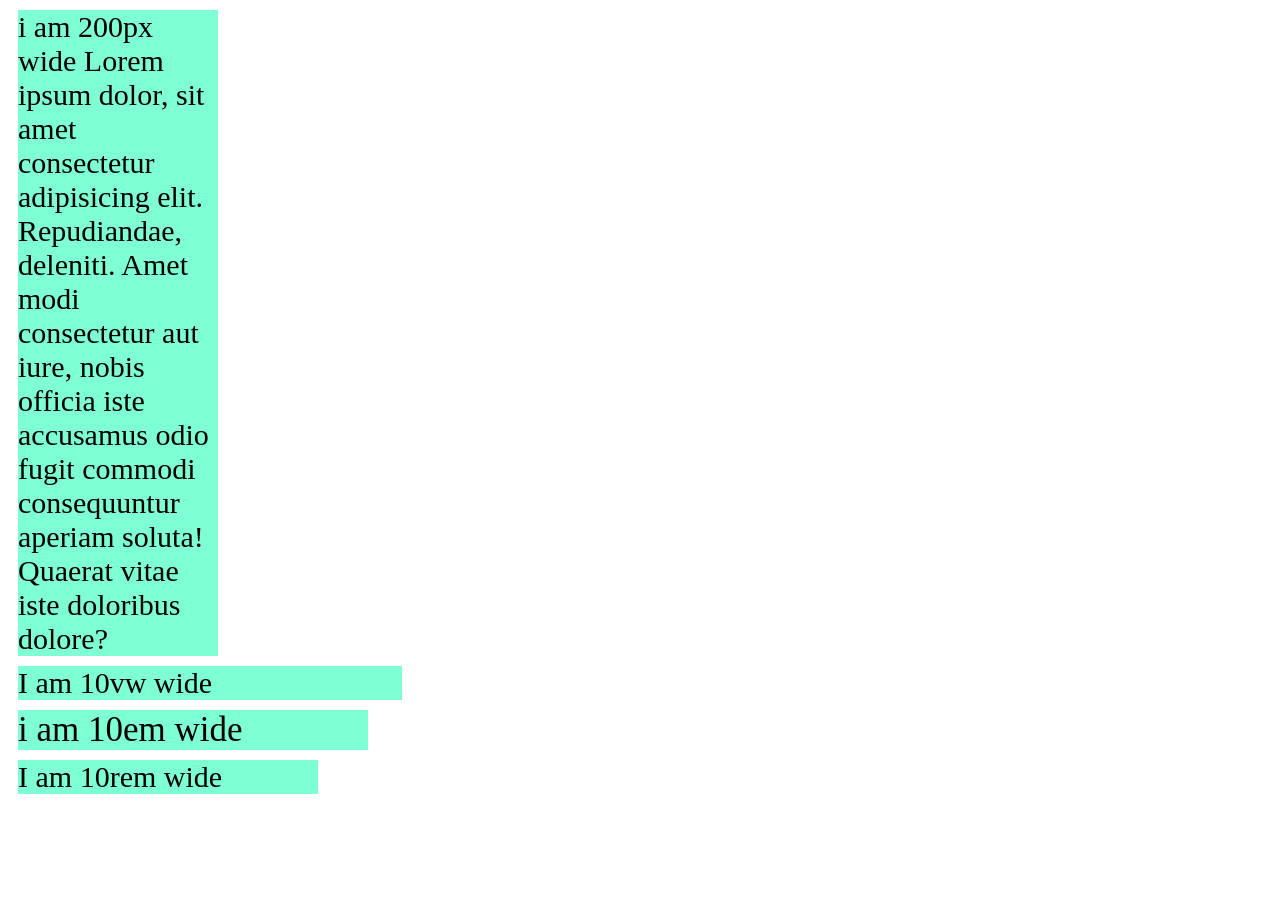
<file: HTML/learning/units.html>
<!DOCTYPE html>
<html lang="en">
<head>
    <meta charset="UTF-8">
    <meta http-equiv="X-UA-Compatible" content="IE=edge">
    <meta name="viewport" content="width=device-width, initial-scale=1.0">
    <title>Document</title>
    <style>
        html{
            font-size:30px;
        }
        .parent{
            font-size: 35px; 
            /* 1em =35px */
        }
        .box{
            background-color: aquamarine;
            margin: 10px;
        }
        .px{
            width: 200px;
        }
        .vw{
            width:30vw;
        }
        .em{
            width:10em;
        }
        .rem{
            width:10rem;  
            /* 160px will be width */
        }
        
    </style>
</head>
<body>
    <div class="main">
        <div class=" box px">i am 200px wide Lorem ipsum dolor, sit amet consectetur adipisicing elit. Repudiandae, deleniti. Amet modi consectetur aut iure, nobis officia iste accusamus odio fugit commodi consequuntur aperiam soluta! Quaerat vitae iste doloribus dolore?</div>
        <div class="box vw">I am 10vw wide</div>
        <div class="parent">
        <div class="box em ">i am 10em wide </div>

        </div>
        <div class="box rem">I am 10rem wide</div>
    </div>
</body>
</html>
</file>
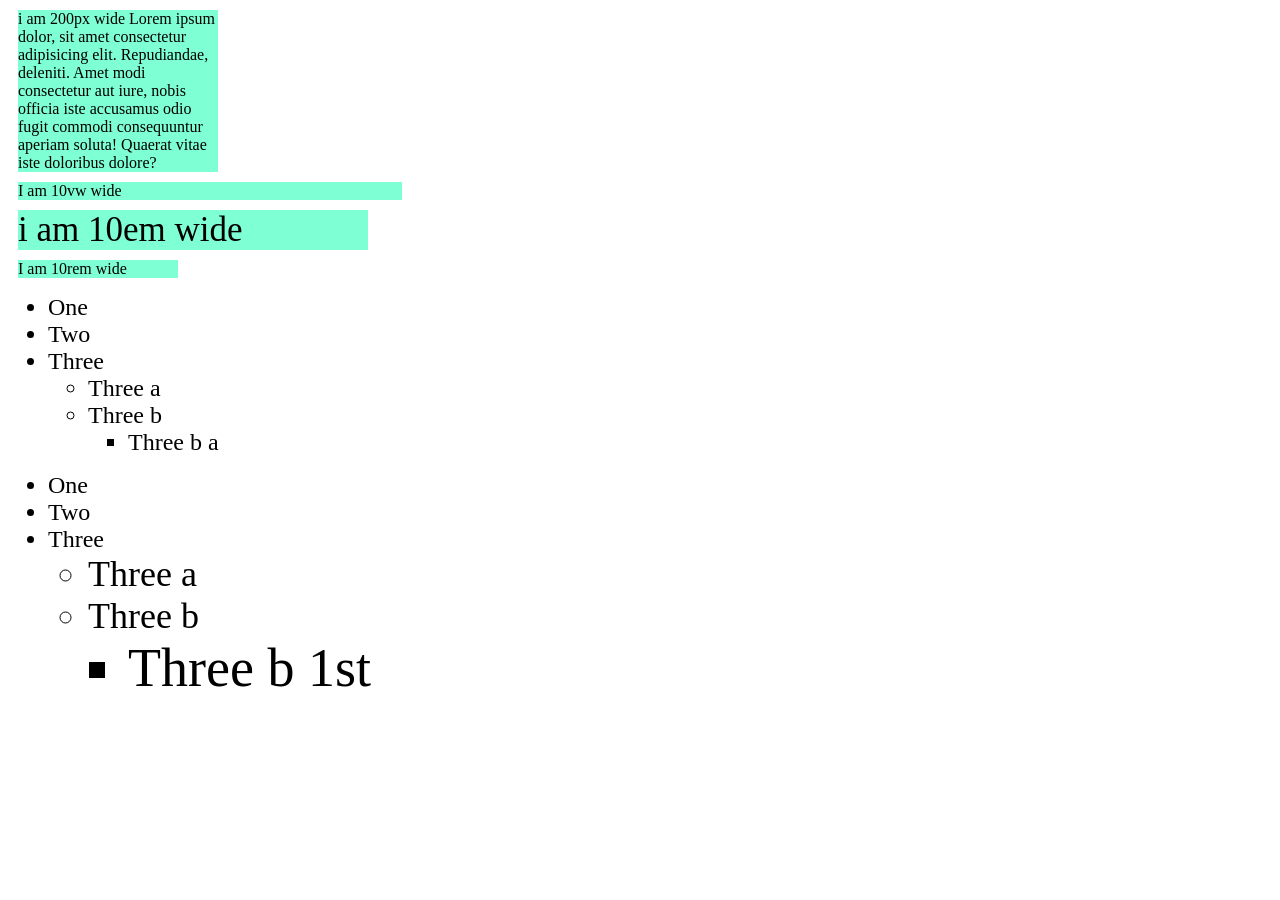
<file: HTML/learning/units_part-2.html>
<!DOCTYPE html>
<html lang="en">
<head>
    <meta charset="UTF-8">
    <meta http-equiv="X-UA-Compatible" content="IE=edge">
    <meta name="viewport" content="width=device-width, initial-scale=1.0">
    <title>Document</title>
    <style>
        /* html{
            font-size:30px;
        } */
        .parent{
            font-size: 35px; 
            /* 1em =35px */
        }
        .box{
            background-color: aquamarine;
            margin: 10px;
        }
        .px{
            width: 200px;
        }
        .vw{
            width:30vw;
        }
        .em{
            width:10em;
        }
        .rem{
            width:10rem;  
            /* 160px will be width */
        }
        .ems li{
            font-size: 1.5em;
        }
        .rems li{
            font-size: 1.5rem; 
            /* 1.5*16px=24px */
        }
        
    </style>
</head>
<body>
    <div class="main">
        <div class=" box px">i am 200px wide Lorem ipsum dolor, sit amet consectetur adipisicing elit. Repudiandae, deleniti. Amet modi consectetur aut iure, nobis officia iste accusamus odio fugit commodi consequuntur aperiam soluta! Quaerat vitae iste doloribus dolore?</div>
        <div class="box vw">I am 10vw wide</div>
        <div class="parent">
        <div class="box em ">i am 10em wide </div>

        </div>
        <div class="box rem">I am 10rem wide</div>
    </div>

    <!-- difference b/w rem and em -->
    <ul class="rems">
        <li>One</li>
        <li>Two</li>
        <li>Three
            <ul>
                <li>Three a</li>
                <li>Three b
                    <ul>
                        <li>Three b a</li>
                    </ul>
                </li>
            </ul>
        </li>
    </ul>

    <ul class="ems">
        <!-- 1.5*16=24px -->
        <li>One</li>
        <li>Two</li> 
        <li>Three
            <!-- 1.5*16=24px *1.5=36px -->
            <ul>
                <li>Three a</li>
                <li>Three b
                    <!-- 1.5*16=24px *1.5=36px*1.5=54px -->
                    <ul>
                        <li>Three b 1st</li>
                    </ul>
                </li>
            </ul>
        </li>
    </ul>
</body>
</html>
</file>
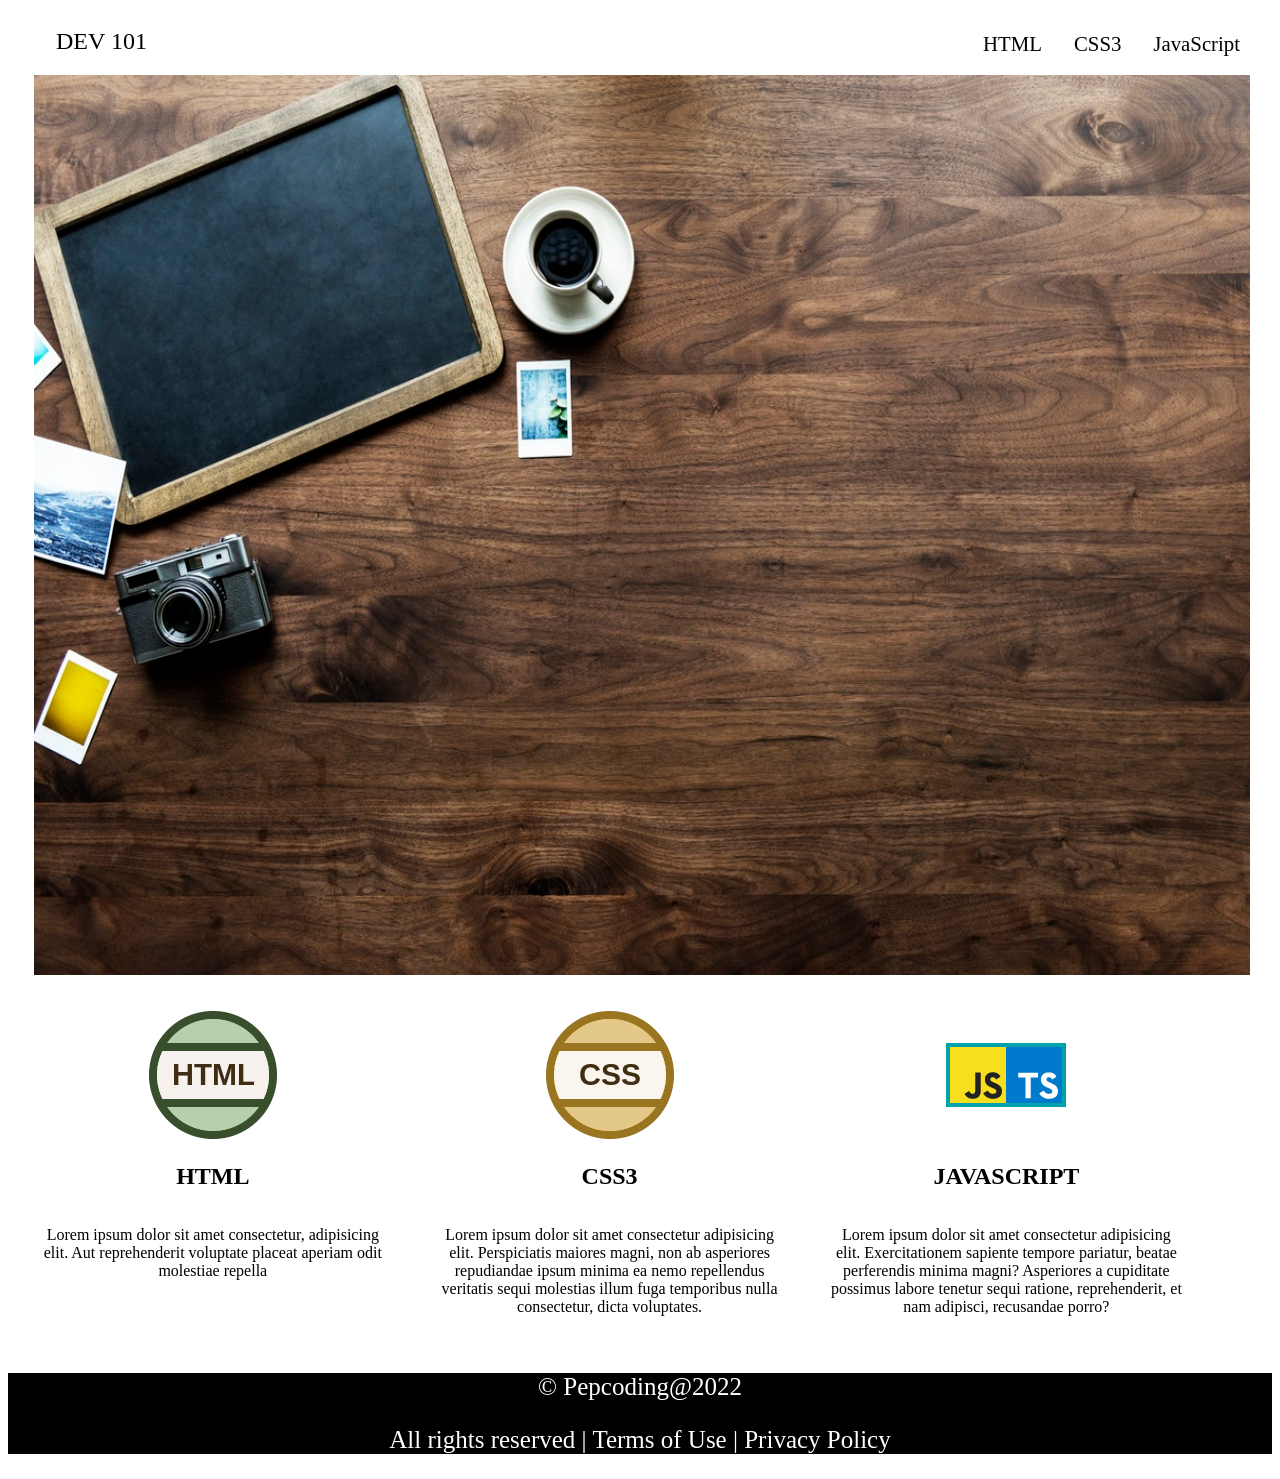
<file: HTML/website/index1.html>
<!DOCTYPE html>
<html lang="en">
<head>
    <meta charset="UTF-8">
    <meta http-equiv="X-UA-Compatible" content="IE=edge">
    <meta name="viewport" content="width=], initial-scale=1.0">
    <title>DEV 101</title>
    <link rel="stylesheet" href="Style1.css">
</head>
<body>
    <!-- first part  starts -->
    <div class="navbar">
        <nav>
            <h1>DEV 101</h1>
            <ul>
                <a href="https://developer.mozilla.org/en-US/docs/Web/HTML" target="_blank"><li>HTML</li></a>
                
                <a href="">
                    <li>CSS3</li>
                </a>
                <a href="">
                    <li>JavaScript</li>
                </a>
            </ul>
        </nav>
    </div>
    <!-- first part ends  -->

    <!-- second part starts -->
    <div class="welcomeImage">
        <img src="images/lap.jpeg" alt="blackboard coffe camera on wooden table ">
    </div>

    <!-- second part ends -->

    <!-- third part starts -->
    <div class="skills">
        
        <div>
            <img src="images/html.png" alt="">
            <h2>HTML</h2>
            <p>Lorem ipsum dolor sit amet consectetur, adipisicing elit. Aut reprehenderit voluptate placeat aperiam odit molestiae repella</p>
        </div>
        <div>
            <img src="images/css.png" alt="">
            <h2>CSS3</h2>
            <p>Lorem ipsum dolor sit amet consectetur adipisicing elit. Perspiciatis maiores magni, non ab asperiores repudiandae ipsum minima ea nemo repellendus veritatis sequi molestias illum fuga temporibus nulla consectetur, dicta voluptates.</p>
        </div>
        <div>
            <img src="images/js.png" alt="">
            <h2>JAVASCRIPT</h2>
            <p>Lorem ipsum dolor sit amet consectetur adipisicing elit. Exercitationem sapiente tempore pariatur, beatae perferendis minima magni? Asperiores a cupiditate possimus labore tenetur sequi ratione, reprehenderit, et nam adipisci, recusandae porro?</p>
        </div>
    </div>

    <!-- 3rd part ends -->

    <!-- 4th part starts -->

    <div class="footer">
        <p> &copy Pepcoding@2022</p>
        <p> All rights reserved | Terms of Use | Privacy Policy</p>
    </div>
    <!-- 4th part ends  -->
</body>
</html>
</file>
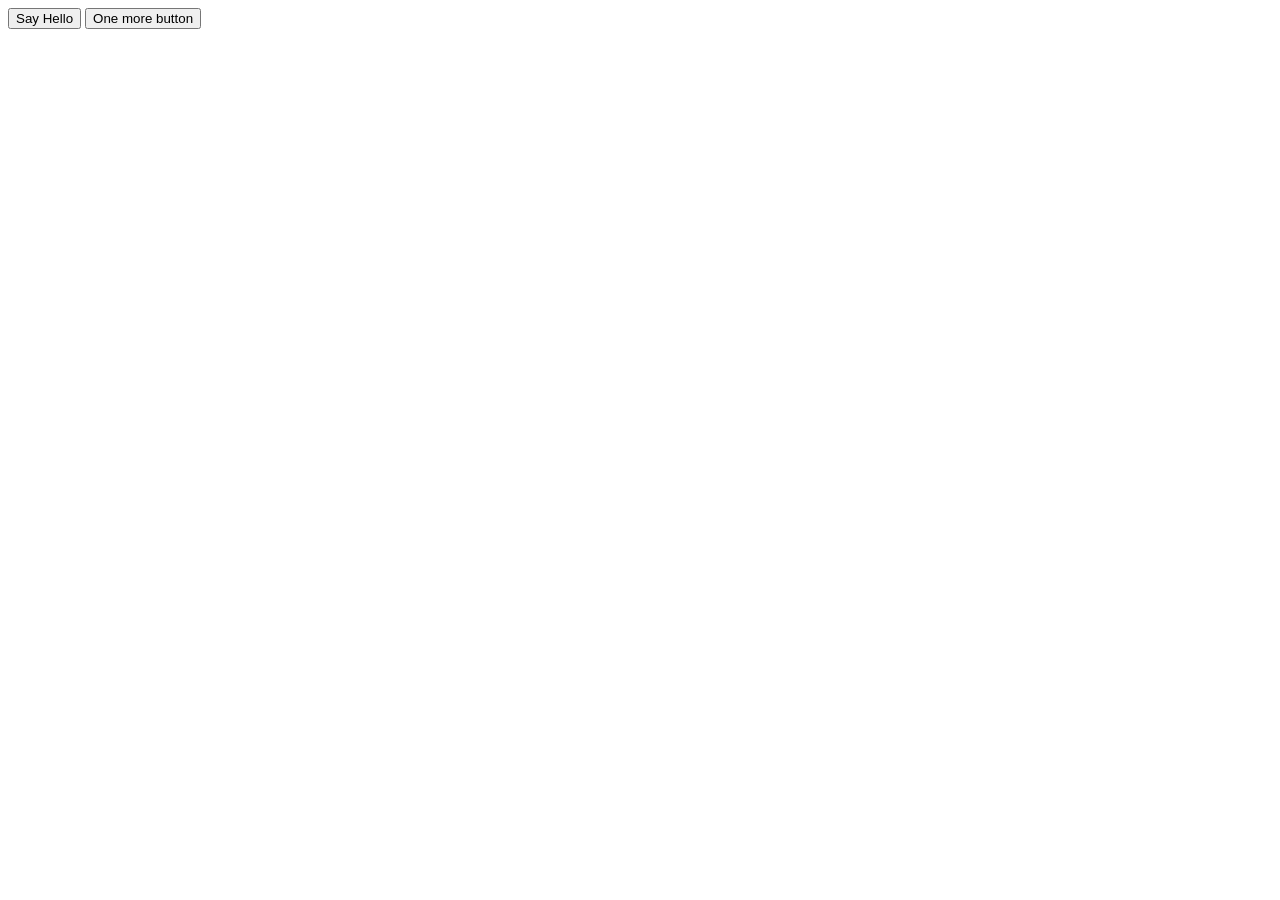
<file: Node/Browser/DOM/q1.html>
<!DOCTYPE html>
<html lang="en">

<head>
    <meta charset="UTF-8" />
    <meta http-equiv="X-UA-Compatible" content="IE=edge" />
    <meta name="viewport" content="width=device-width, initial-scale=1.0" />
    <title>Document</title>
</head>

<body>
    <button>Say Hello</button>
    <button>One more button</button>


    <script>
        //Q1 on Clicking the Button append hello to the page
        // this method is used to identify the Element
      
      //The Document method querySelector() returns the first Element within 
      //the document that matches the specified selector, 
      //or group of selectors. If no matches are found, null is returned.
        let btn=document.querySelector("button");

        btn.addEventListener("click",function(){
            //it creates an element in DOM
            let pElem=document.createElement("p");
            pElem.innerText="Hello";
            // <p>Hello</p>

            let body=document.querySelector("body");
            body.appendChild(pElem);
        })
    </script>
</body>

</html>
</file>
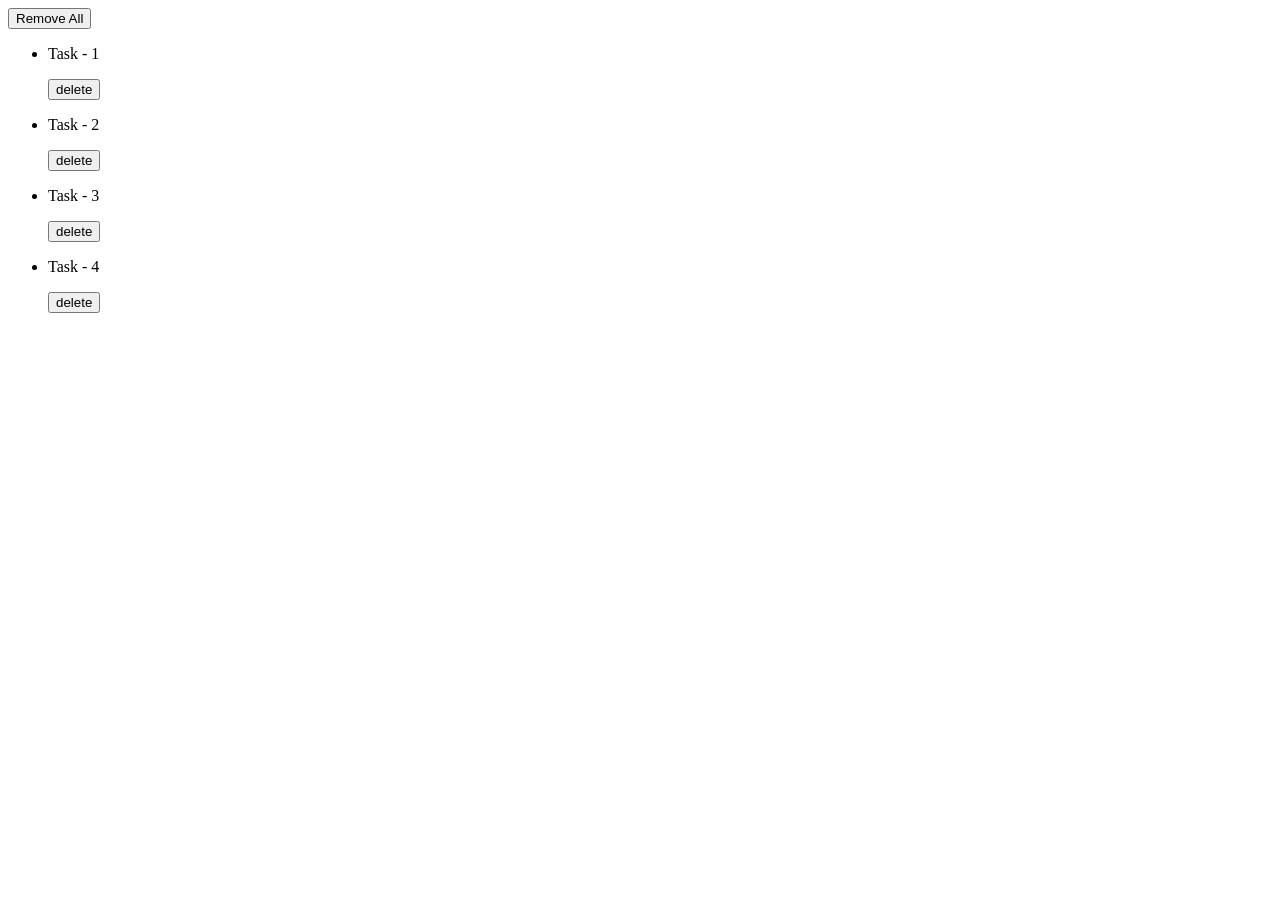
<file: Node/Browser/DOM/q10.html>
<!DOCTYPE html>
<html lang="en">

<head>
    <meta charset="UTF-8" />
    <meta http-equiv="X-UA-Compatible" content="IE=edge" />
    <meta name="viewport" content="width=device-width, initial-scale=1.0" />
    <title>Document</title>
</head>

<body>
    <button id="all">Remove All</button>
    <ul>
        <li>
            <p>Task - 1</p>
            <button>delete</button>
        </li>
        <li>
            <p>Task - 2</p>
            <button>delete</button>
        </li>
        <li>
            <p>Task - 3</p>
            <button>delete</button>
        </li>
        <li>
            <p>Task - 4</p>
            <button>delete</button>
        </li>
    </ul>
    <script>
      // Q- Make remove all button work  and make individual delete btn work 
      //   Solution:


    </script>
</body>

</html>
</file>
<file: HTML/learning/Style.css>

</file>
<file: Node/Browser/Jira/style.css>
* {
    box-sizing: border-box;
  }
  
  body {
    margin: 0;
    padding: 0;
  }
  
  .toolbox-cont{
    height:5rem;
    background-color: #4b4b4b;
    display: flex;
    align-items: center;
  }
  
  .toolbox-cont>*{
    margin-left: 4rem;
  }
  
  .toolbox-color-cont{
    height:3.5rem;
    width:18rem;
    background-color: #3d3d3d;
    display: flex;
    align-items: center;
    justify-content: space-evenly;
  }
  
  .action-btn-cont{
    height:3.5rem;
    width:7rem;
    background-color: #3d3d3d;
    display: flex;
    align-items: center;
    justify-content: space-evenly;
  }
  
  .color{
    height:1.5rem;
    width:3rem;
  }
  
  .lightpink{
    background-color: lightpink;
  }
  .lightgreen{
    background-color: lightgreen;
  }
  .lightblue{
    background-color: lightblue;
  }
  .black{
    background-color: black;
  }
  
  .action-btn-cont>*{
    font-size: 2rem;
    color: #d1d8e0;
    display: flex;
    justify-content: center;
    align-items: center;
    width: 50%;
    height: 100%;
  }
  
  .toolbox-color-cont>*:hover, .action-btn-cont>*:hover{
    background-color: #485460;
  }
  
  .modal-cont{
    height:50vh;
    width:45vw;
    background-color: lightblue;
    position: absolute;
    top:calc((100vh - 50vh)/2);
    left:calc((100vw - 45vw)/2);
    display: none;
  }
  
  textarea{
    height:100%;
    width:75%;
    background-color:#dfe4ea ;
    font-size:2rem;
    border:none;
    outline:none;
    resize: none;
  }
  
  .priority-color-cont{
    height:100%;
    width:25%;
    display:flex;
    flex-direction: column;
    justify-content: space-around;
    align-items: center;
    background-color: #4b4b4b;
  }
  
  .priority-color{
    height: 10%;
    width:38%;
  }
  
  .active{
    border: 5px solid red;
  }
  
  
  .ticket-cont{
    height: 12rem;
    width:15rem;
    background-color: #f1f2f6;
  }
  
  .ticket-color{
    height:1rem;
    /* background-color: black; */
  }
  
  .ticket-id{
    height:2rem;
    background-color: red;
  }
  
  .task-area{
    height: calc(100% - 1rem - 2rem);
    font-size: 1.5rem;
    outline: none;
    overflow-wrap: break-word;
  }
  
  
  
  
  
  
  
  
  
  
  .main-cont{
    display:flex;
  }
</file>
<file: HTML/website/Style1.css>
h1{
    margin-left: 3rem;
    font-weight: 400;
}
li{
    list-style: none;
    margin-left:2rem;
    padding-top:8px;
    font-size: 1.3rem;
}


nav{
    display: flex;
    justify-content: space-between;
}
ul{
    display: flex;
    margin-right: 2rem;

}
img[src="images/lap.jpeg"]{
    height:100vh;
    width: 95vw;
    margin-left: 2vw;
    margin-right: 2vw;
}
.skills {
    display: flex;
}
.skills>div{
    margin-left:1vw;
    width: 30vw;
    text-align: center;
    margin-top: 2rem;
}

.skills>div>p{
    padding: 1rem;
}

.footer{
    background-color: black;
    color: white;
    text-align: center;
}

.footer>p{
    font-size: 25px;
}
a:link, a:visited{
    color: rgb(0, 0, 0);
}
a:hover{
    color: lightpink;
}
a{
    text-decoration: none;
}
</file>
